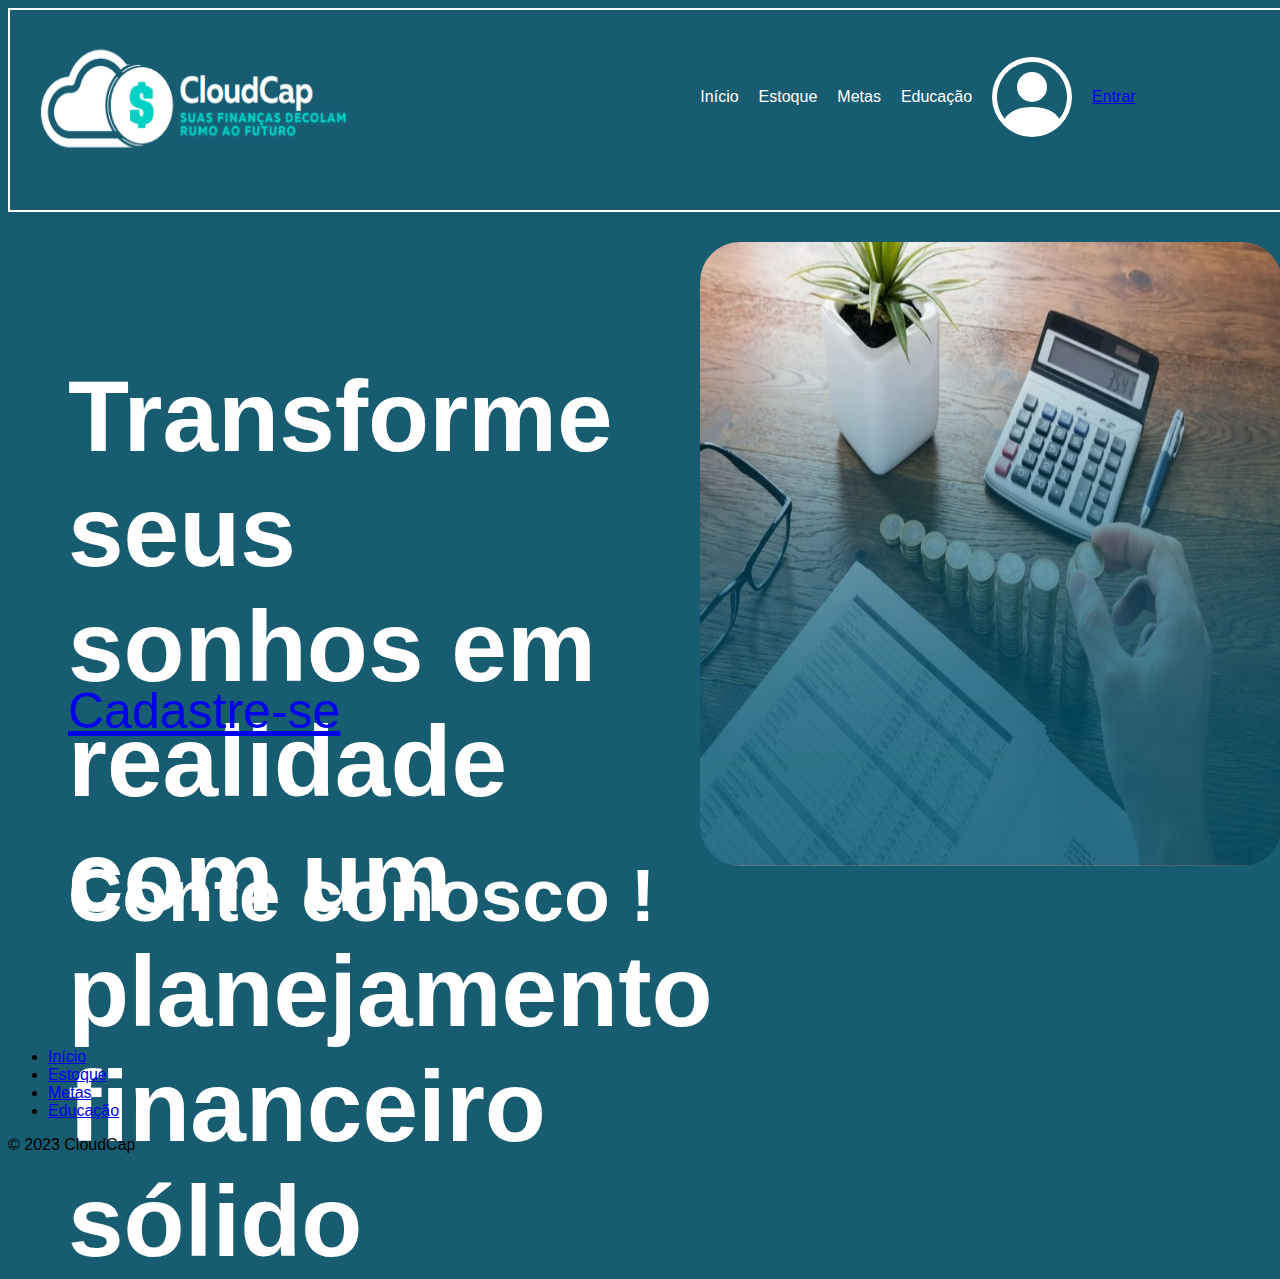
<file: index.html>
<!DOCTYPE html>
<html lang="en">

<head>
    <link rel="icon" href="./assets/images/pequena.jpg">
    <meta charset="UTF-8">
    <meta name="viewport" content="width=device-width, initial-scale=1.0">
    <link rel="stylesheet" href="./assets/styles/index.css">
    <link href="https://cdn.jsdelivr.net/npm/bootstrap@5.3.0/dist/css/bootstrap.min.css" rel="stylesheet"
        integrity="sha384-9ndCyUaIbzAi2FUVXJi0CjmCapSmO7SnpJef0486qhLnuZ2cdeRhO02iuK6FUUVM" crossorigin="anonymous">
    <title>Página Inicial</title>
</head>

<body style="background-color: #185C72;">

    <header>
        <img src="./assets/images/logo.png">
        <div class="direita">
            <a id="apa" type="button" class="btn btn-info">Início</a>
            <a id="apa" type="button" class="btn btn-info">Estoque</a>
            <a id="apa" type="button" class="btn btn-info">Metas</a>
            <a id="apa" type="button" class="btn btn-info">Educação</a>

            <svg xmlns="http://www.w3.org/2000/svg" width="80" height="80" fill="currentColor"
                class="bi bi-person-circle" viewBox="0 0 16 16">
                <path d="M11 6a3 3 0 1 1-6 0 3 3 0 0 1 6 0z" />
                <path fill-rule="evenodd"
                    d="M0 8a8 8 0 1 1 16 0A8 8 0 0 1 0 8zm8-7a7 7 0 0 0-5.468 11.37C3.242 11.226 4.805 10 8 10s4.757 1.225 5.468 2.37A7 7 0 0 0 8 1z" />
            </svg>
            <a href="./login.html" type="button" class="btn btn-info ">Entrar</a>
        </div>
    </header>
    <main>
        <aside>
            <h1> Transforme seus <br> sonhos em realidade <br> com um planejamento <br> financeiro sólido </h1>
            <a type="button" href="./login.html" class="btn btn-info ">Cadastre-se</a>
            <h2>Conte conosco !</h2>
        </aside>
        <section> <img src="./assets/images/img1.jpg"></section>
    </main>
    <div class="container">
        <footer class="py-3 my-4">
            <ul class="nav justify-content-center border-bottom pb-3 mb-3">
                <li class="nav-item"><a href="#" class="nav-link px-2 text-body-secondary">Início</a></li>
                <li class="nav-item"><a href="#" class="nav-link px-2 text-body-secondary">Estoque</a></li>
                <li class="nav-item"><a href="#" class="nav-link px-2 text-body-secondary">Metas</a></li>
                <li class="nav-item"><a href="#" class="nav-link px-2 text-body-secondary">Educação</a></li>
            </ul>
            <p class="text-center text-body-secondary">&copy; 2023 CloudCap</p>
        </footer>
    </div>
    <script src="https://cdn.jsdelivr.net/npm/bootstrap@5.3.0/dist/js/bootstrap.bundle.min.js"
        integrity="sha384-geWF76RCwLtnZ8qwWowPQNguL3RmwHVBC9FhGdlKrxdiJJigb/j/68SIy3Te4Bkz"
        crossorigin="anonymous"></script>
</body>

</html>
</file>
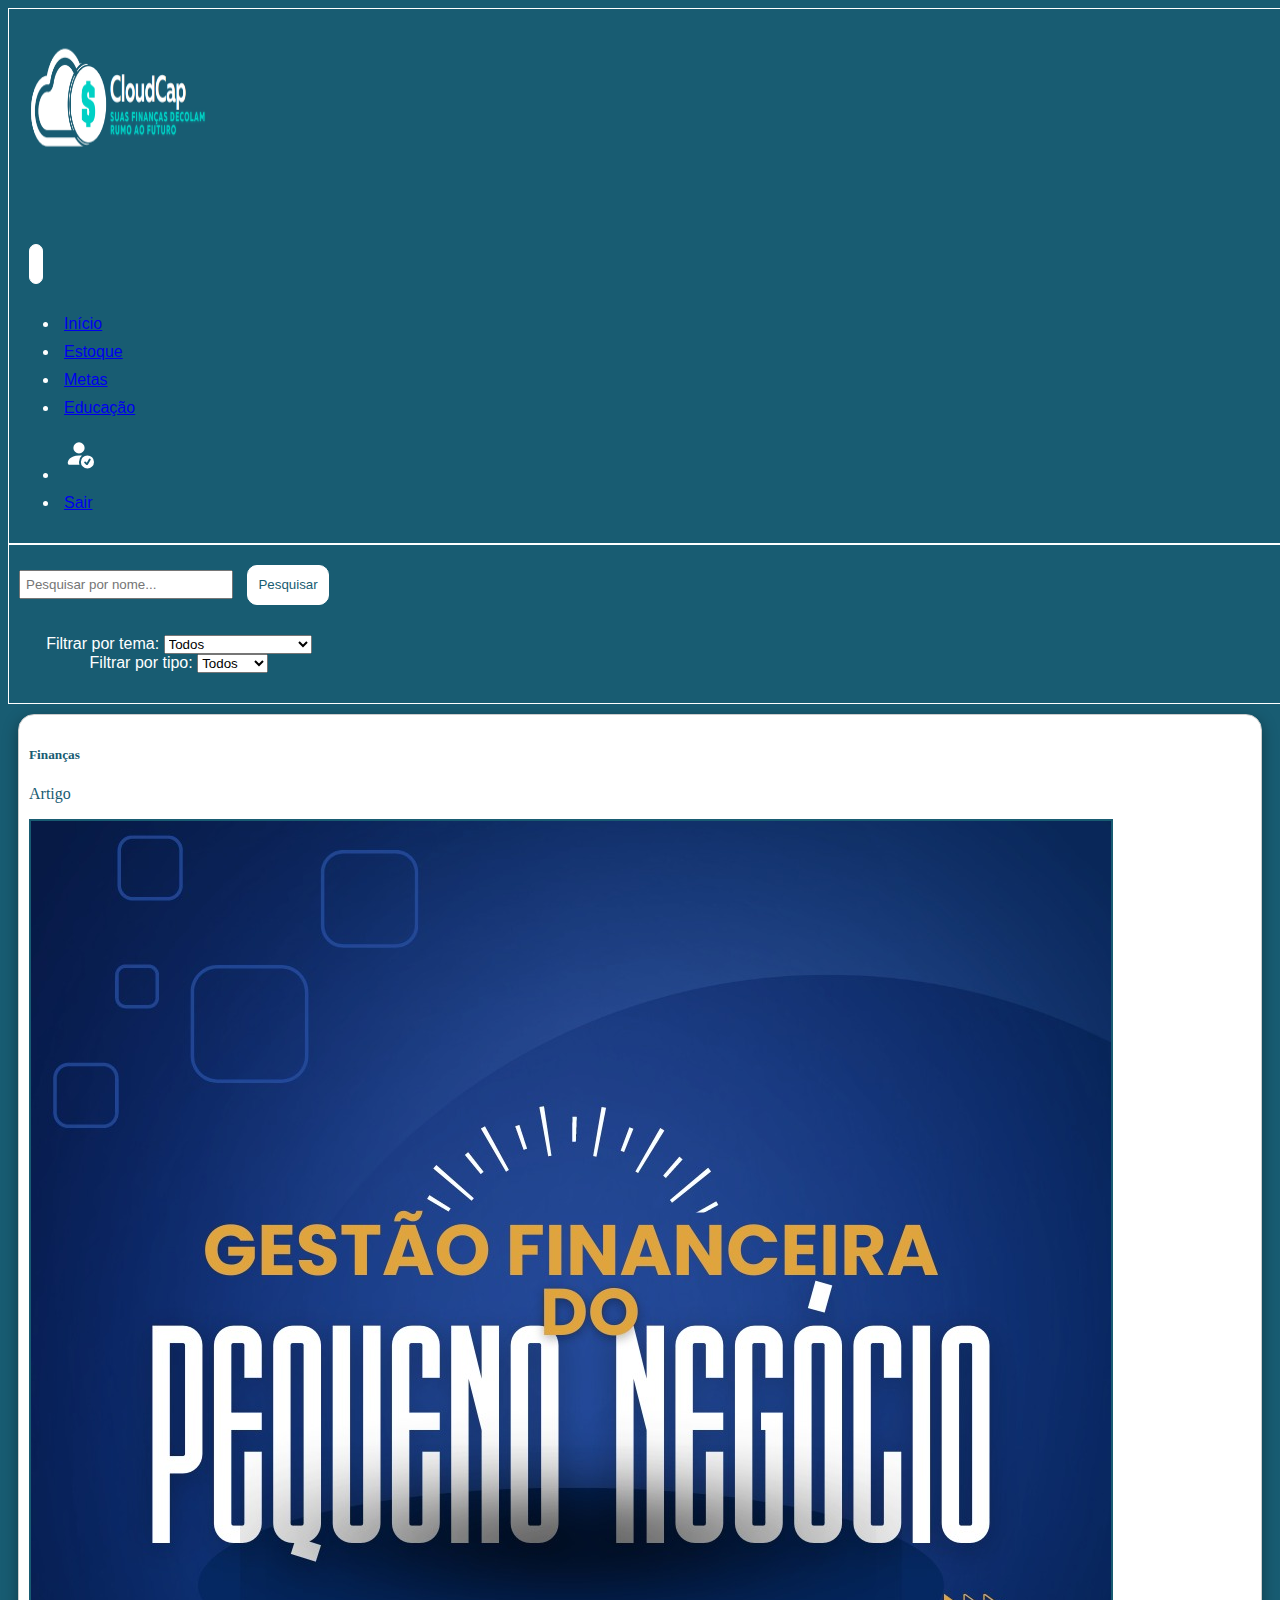
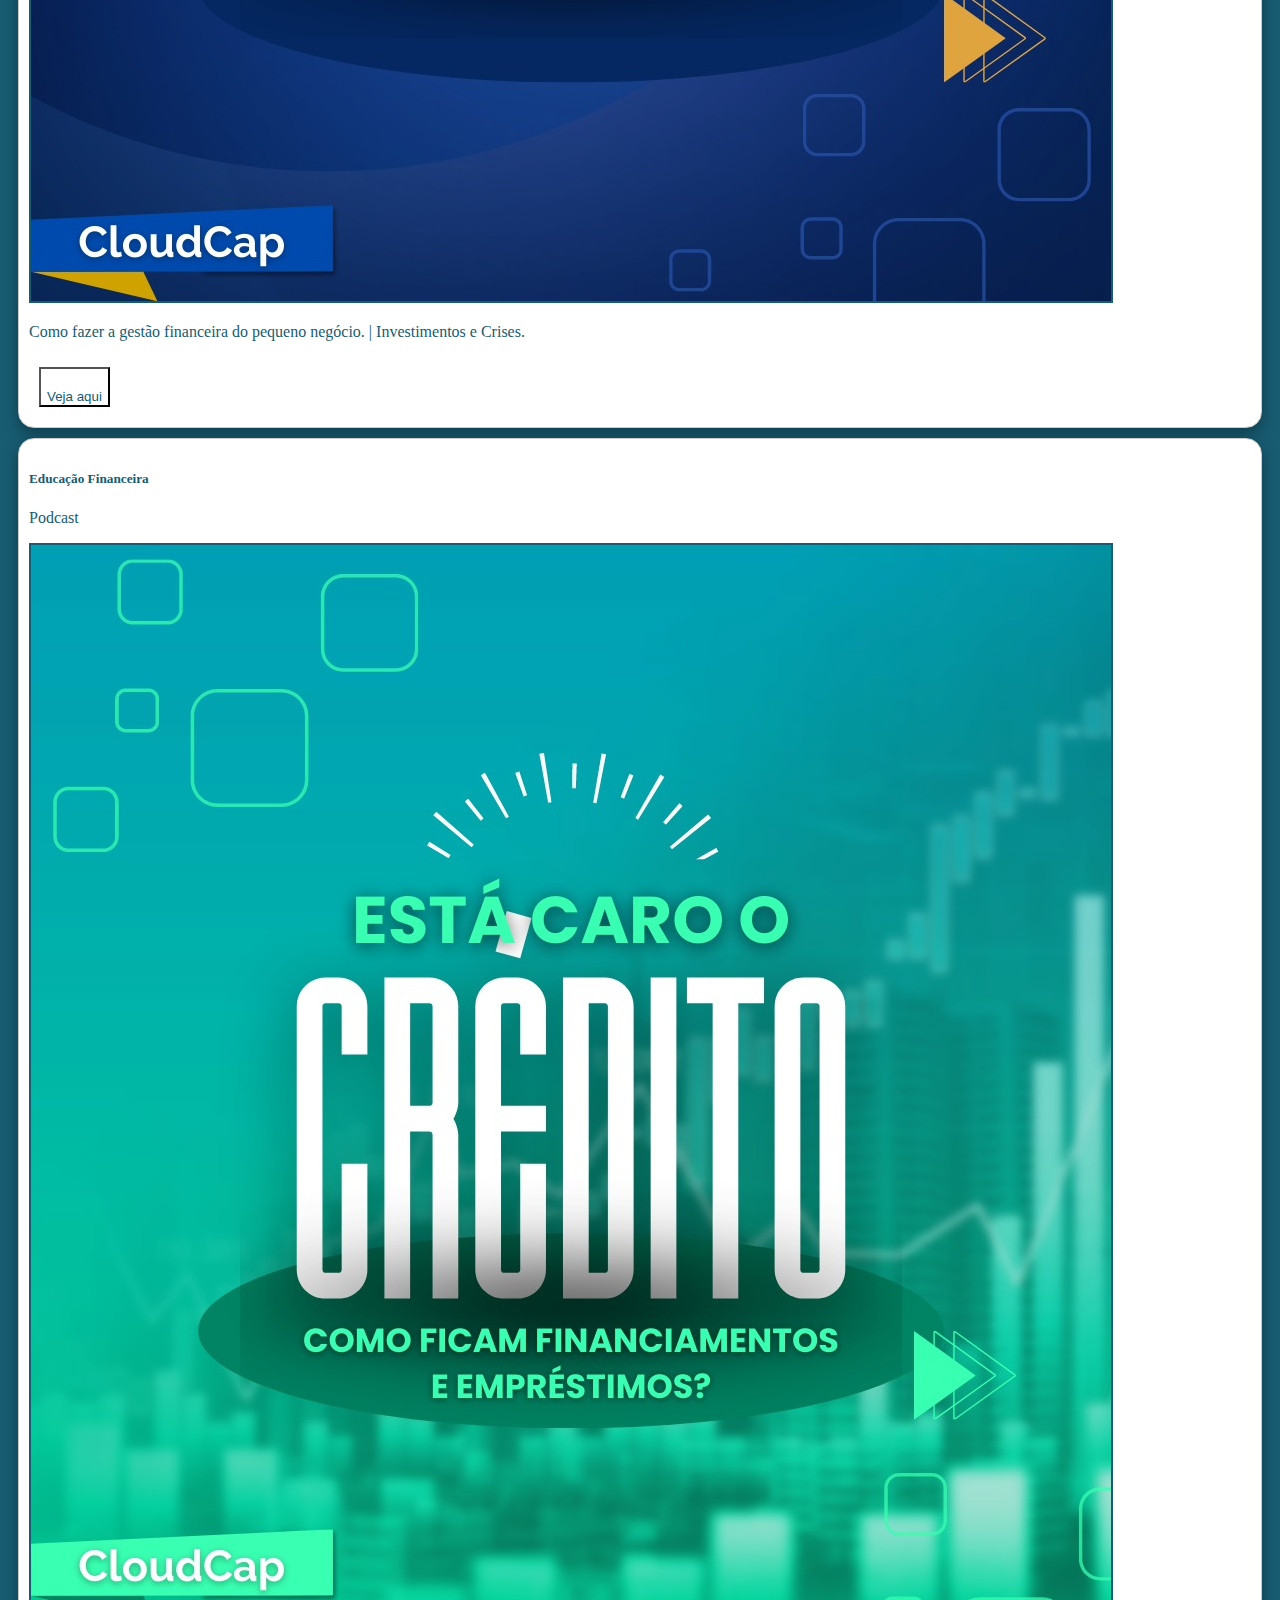
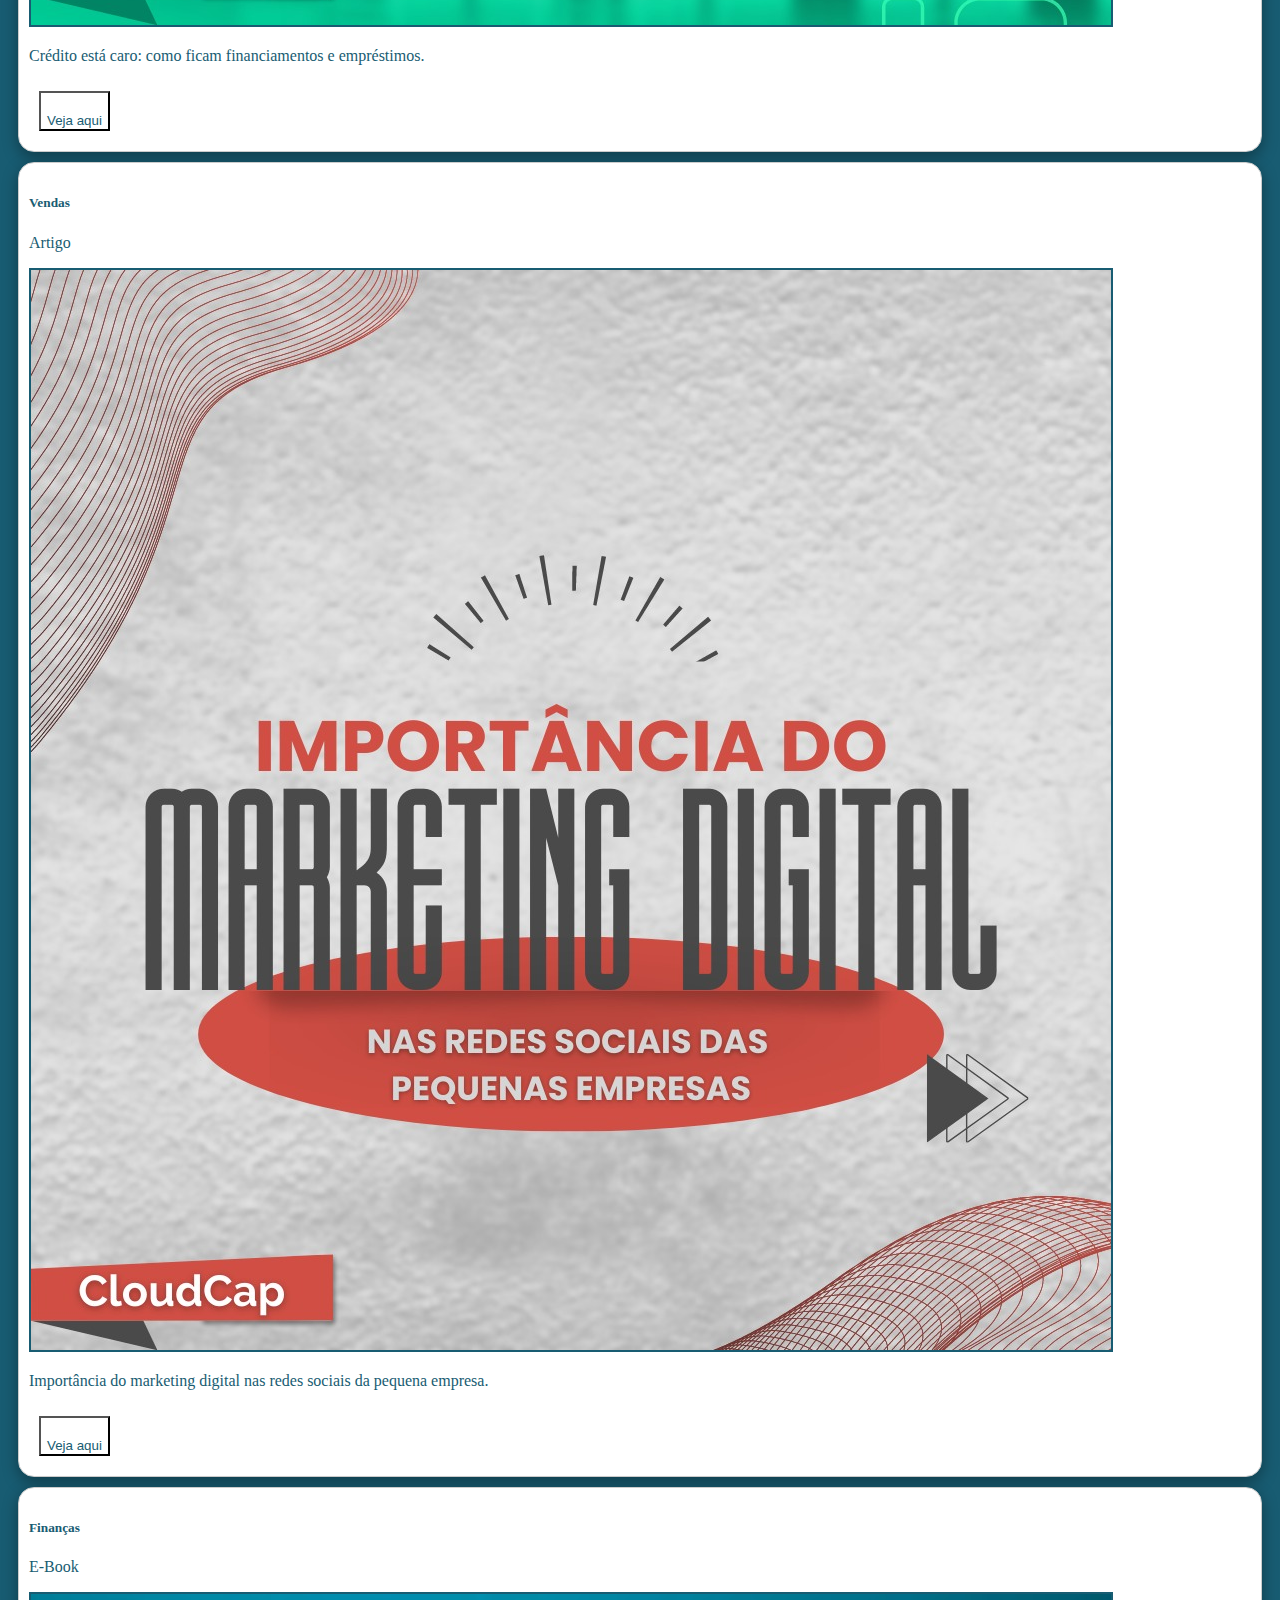
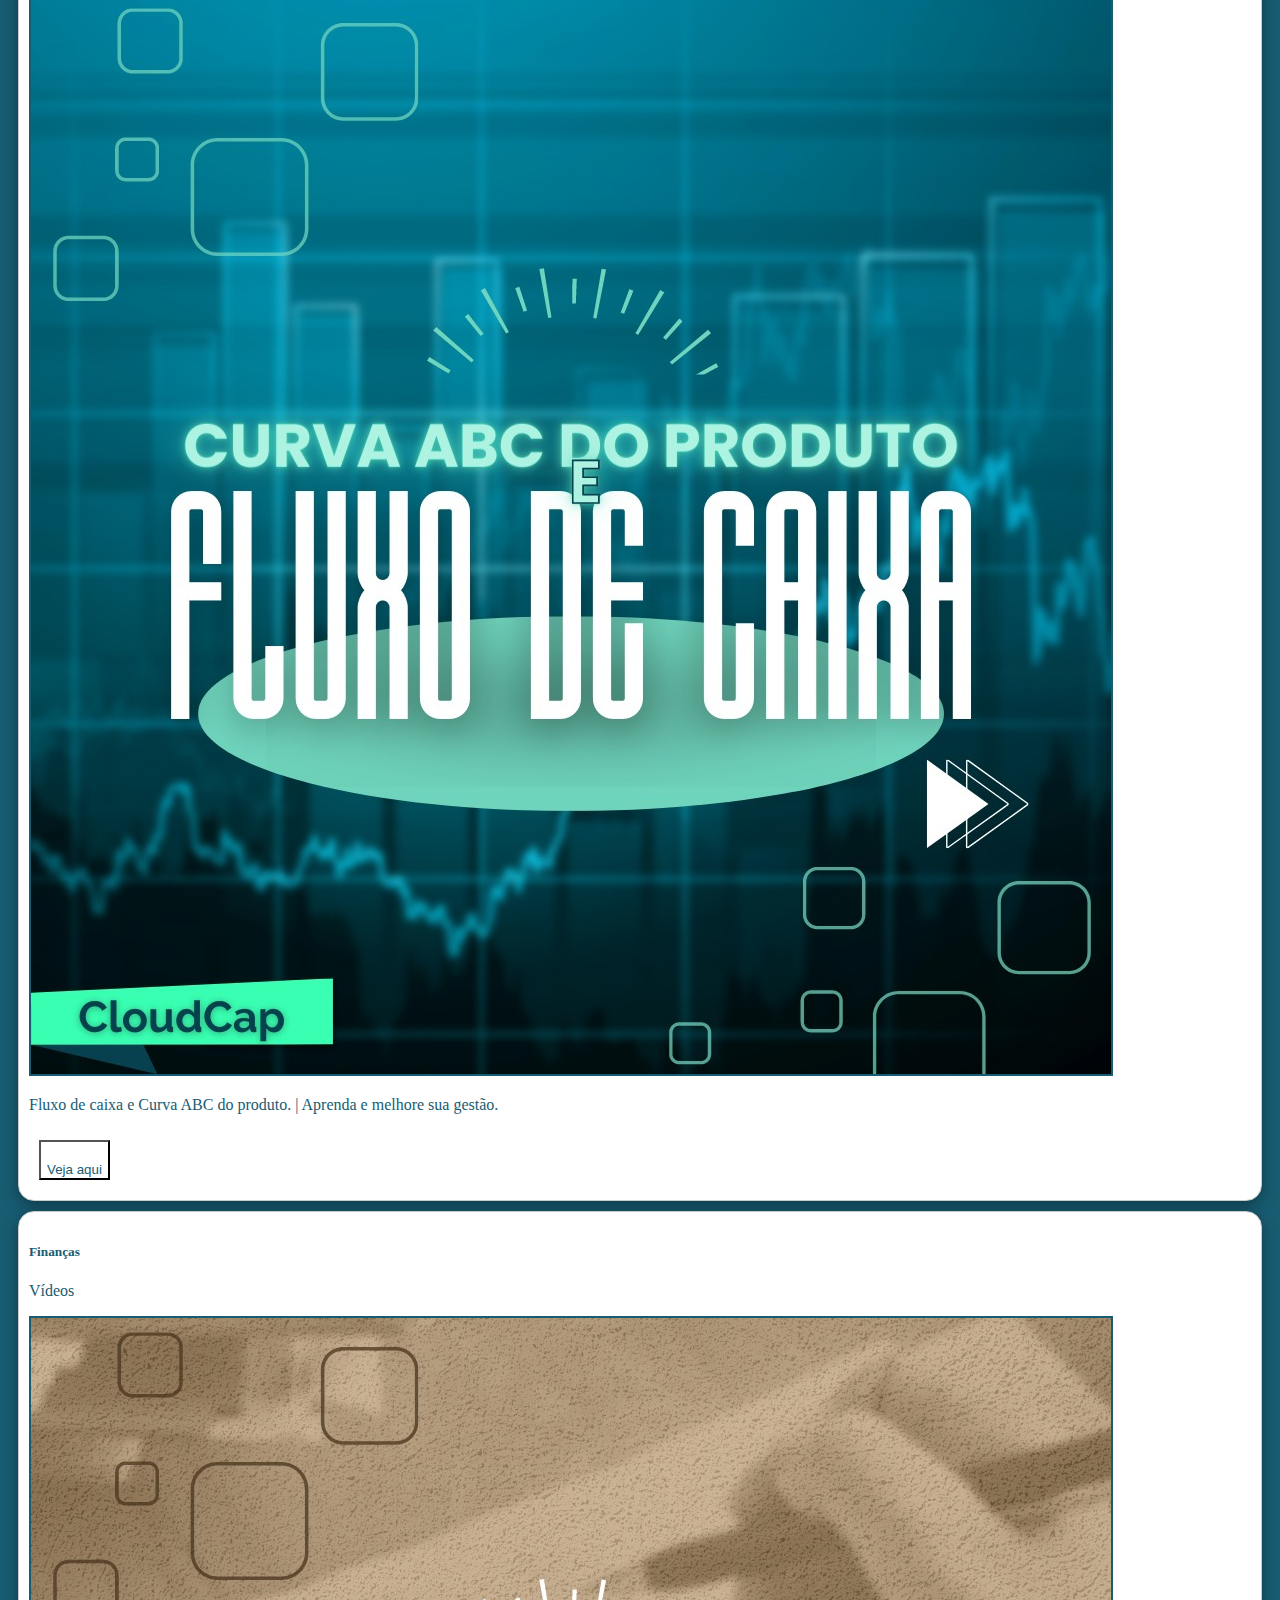
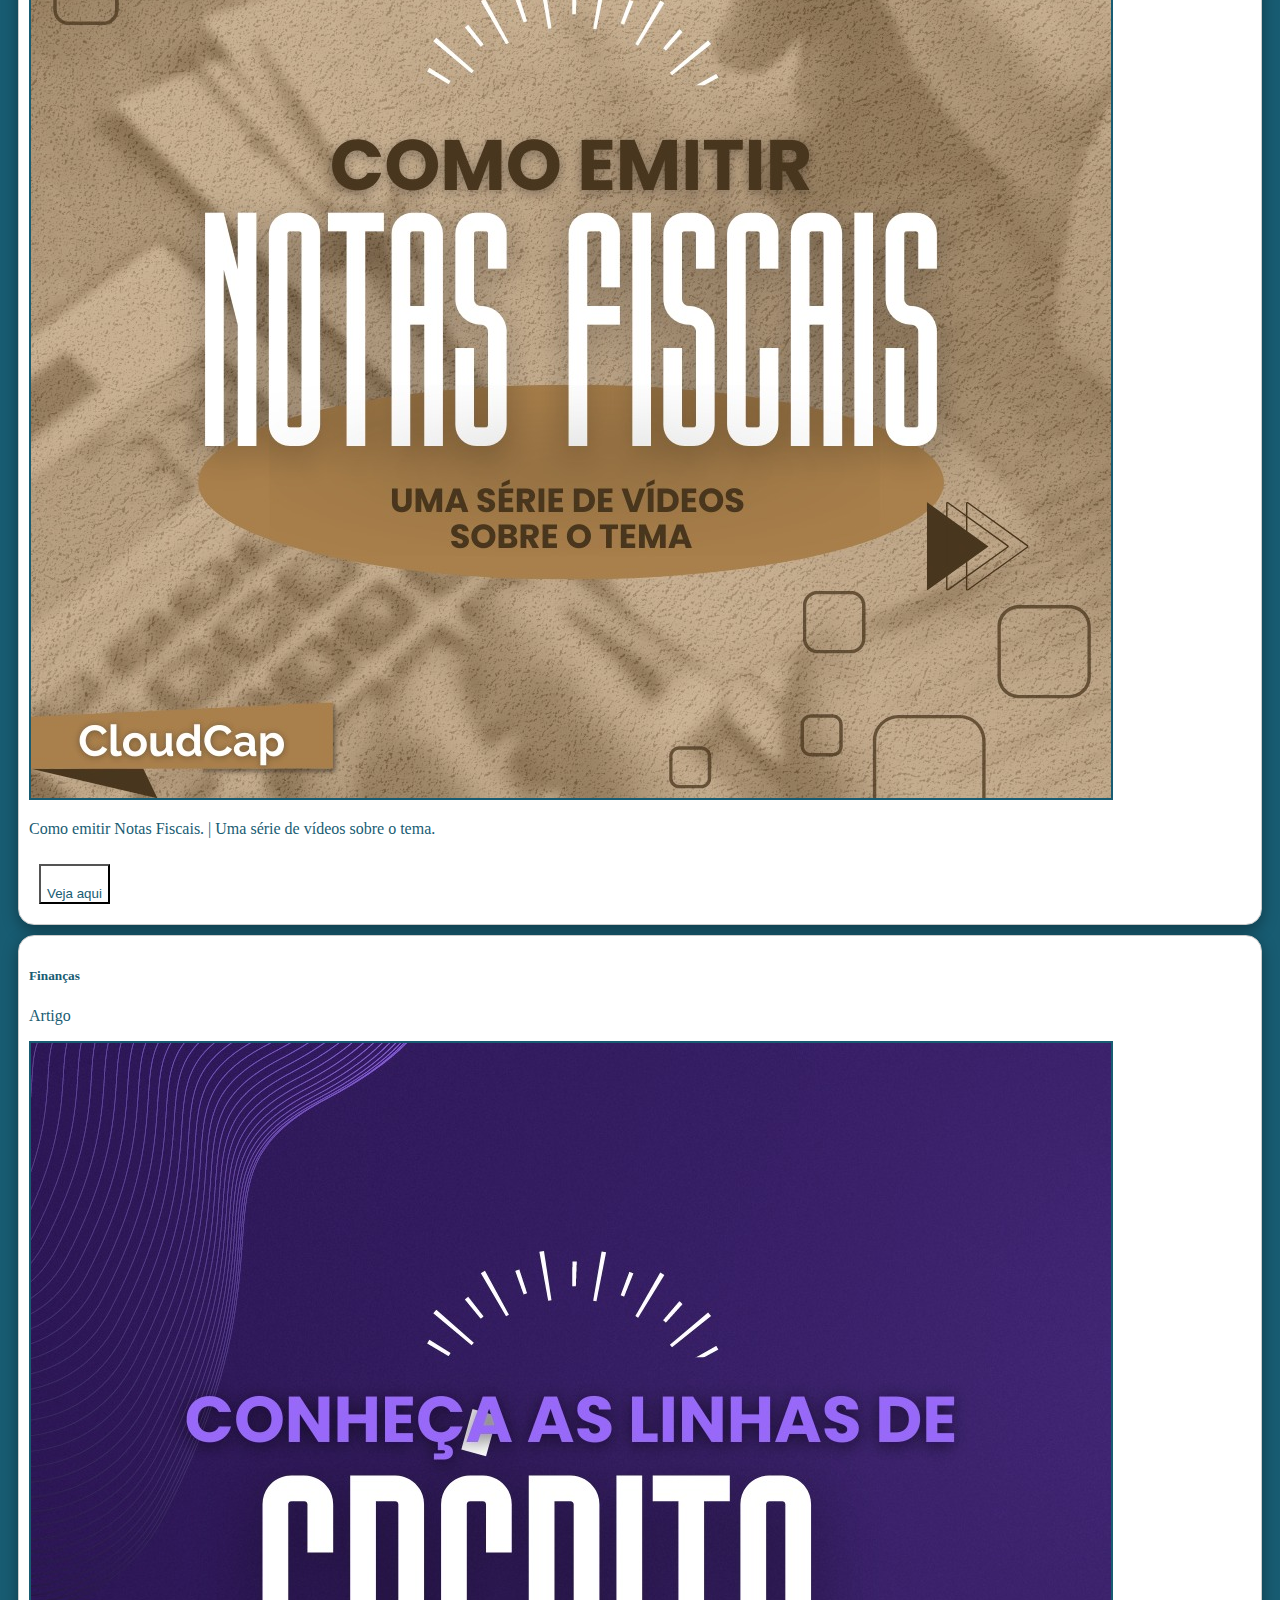
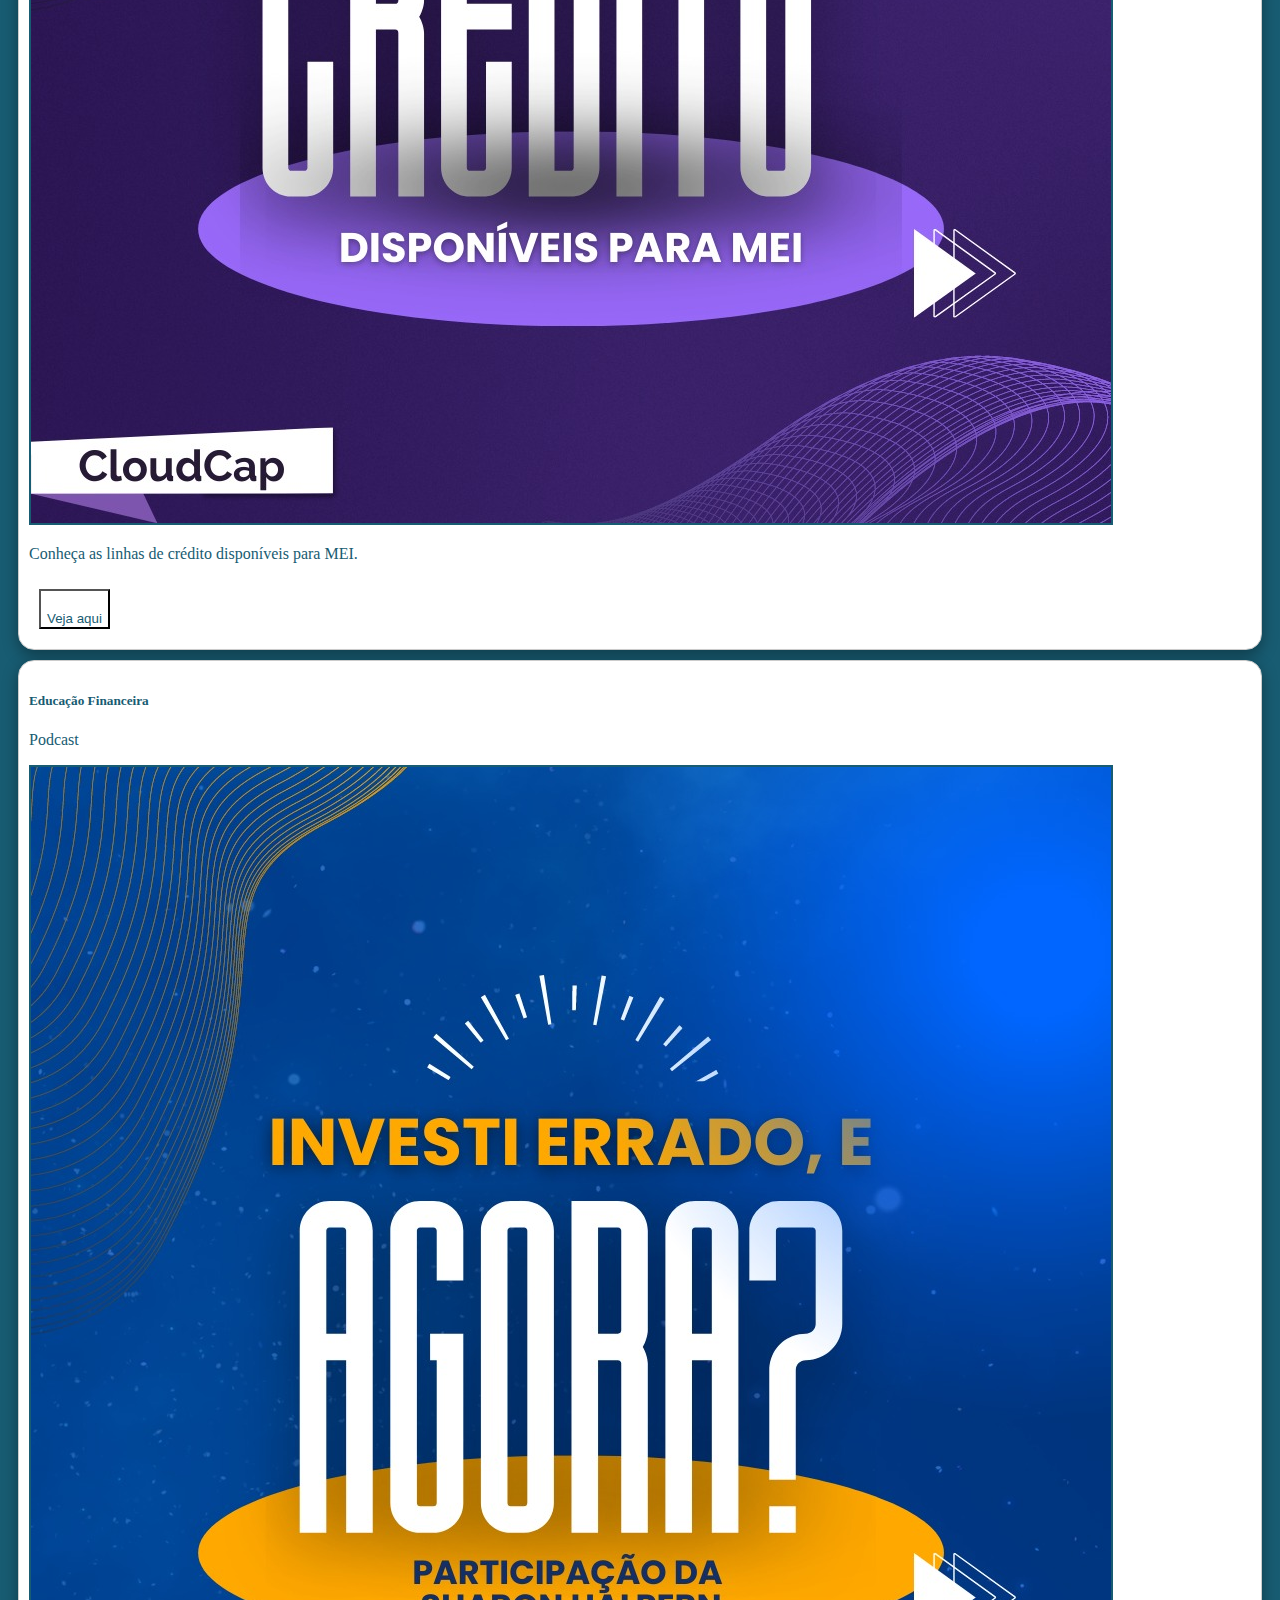
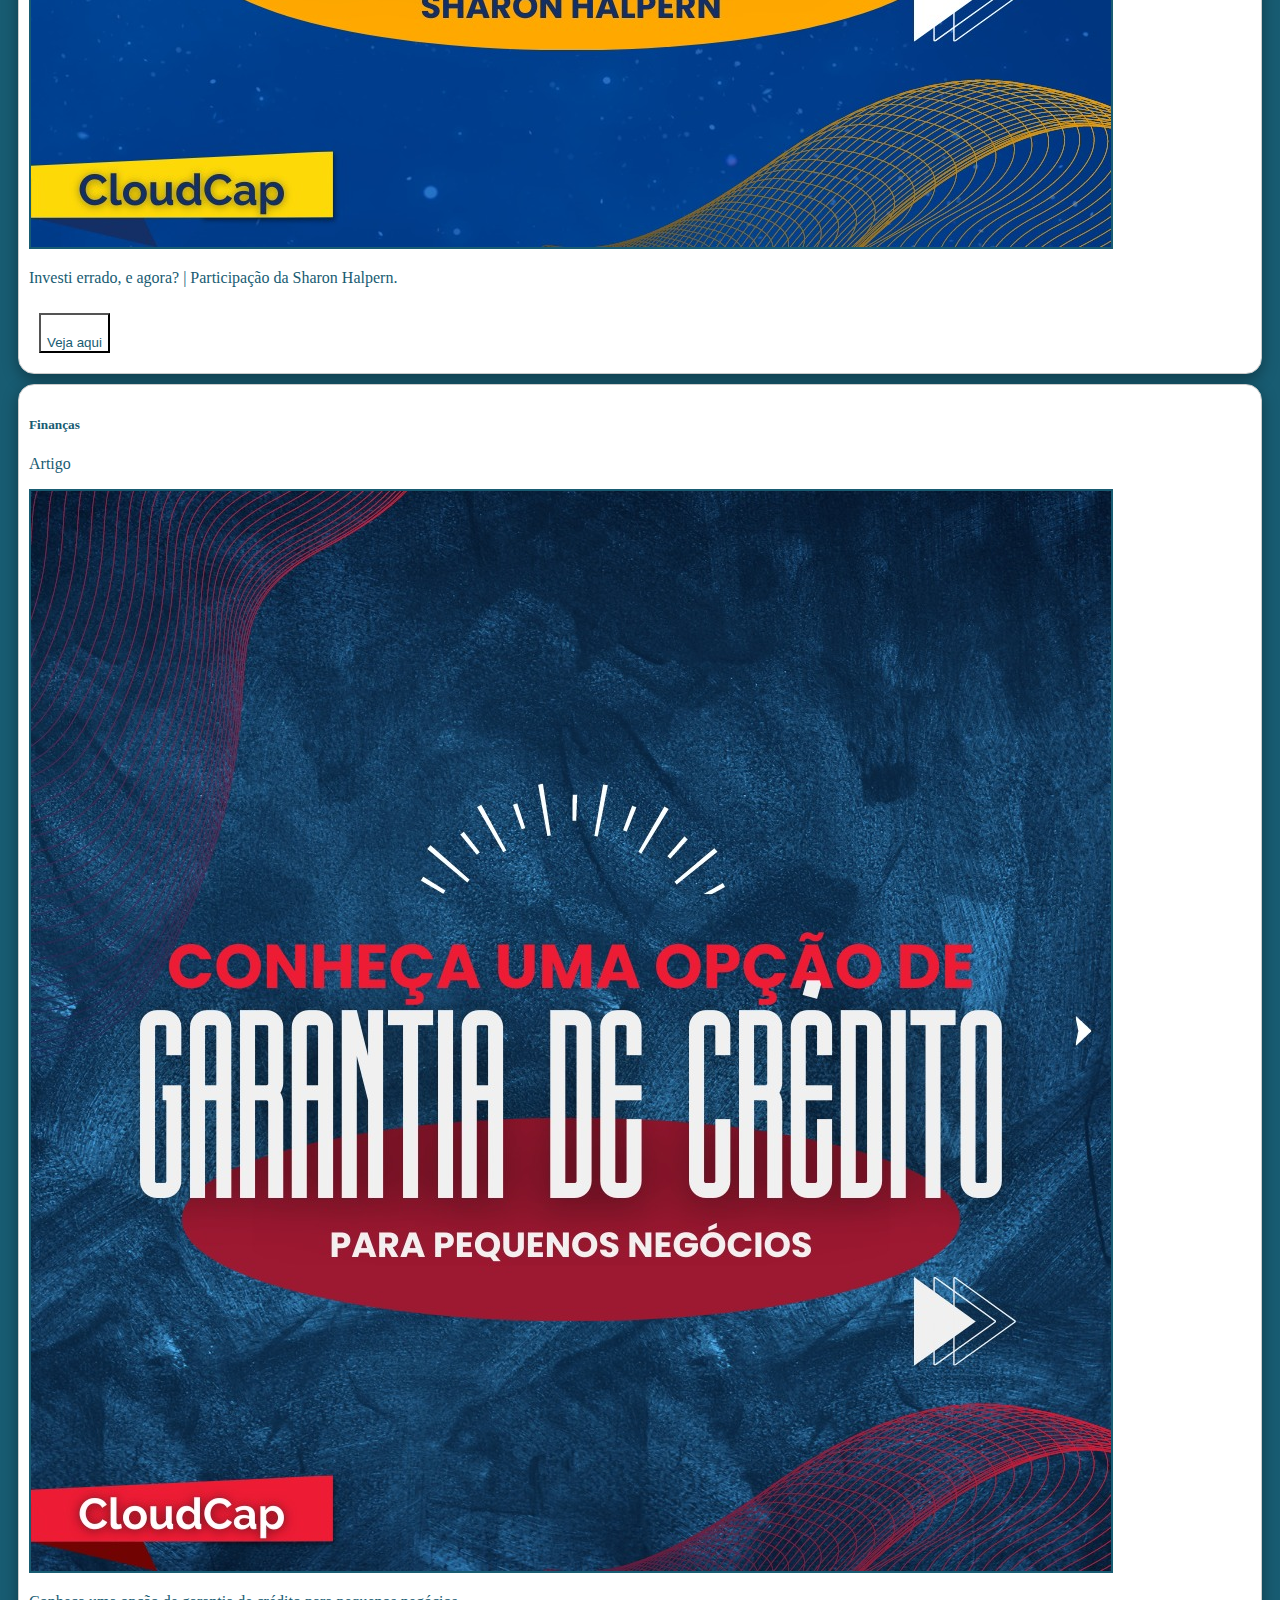
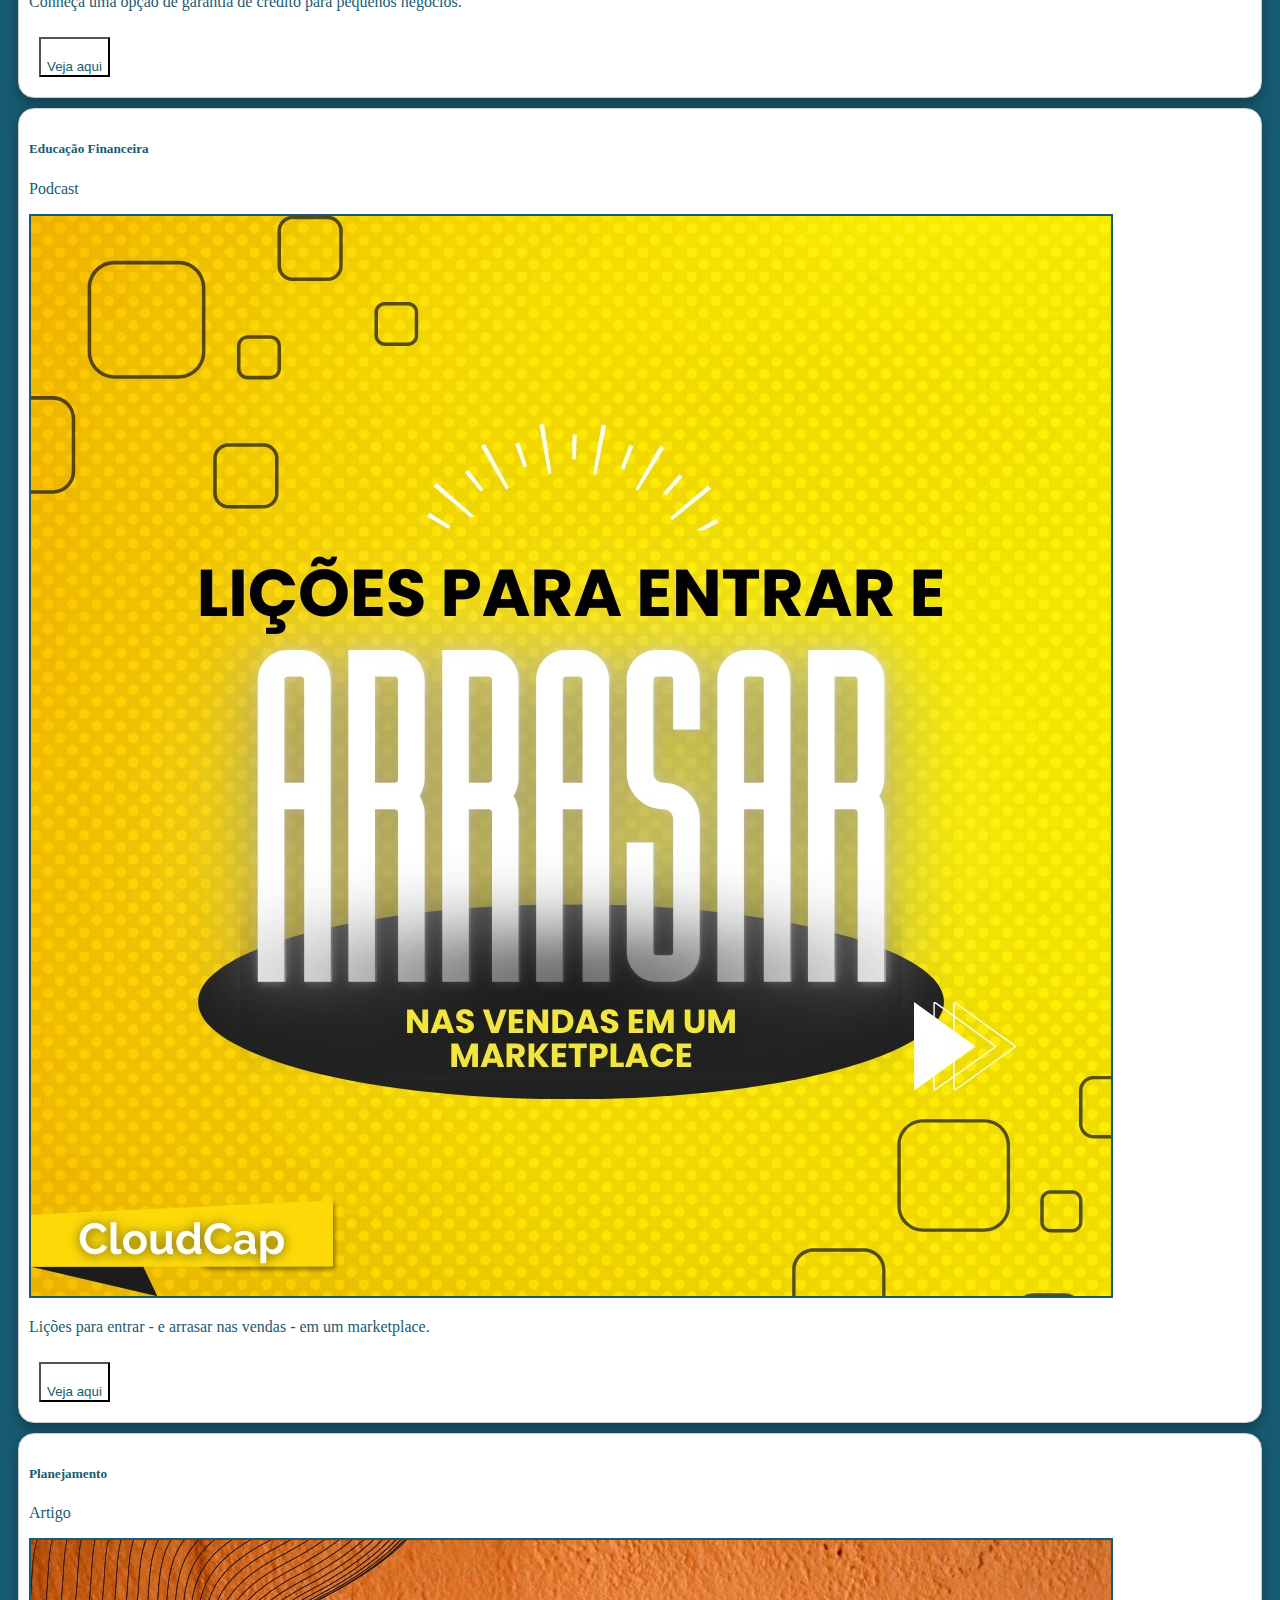
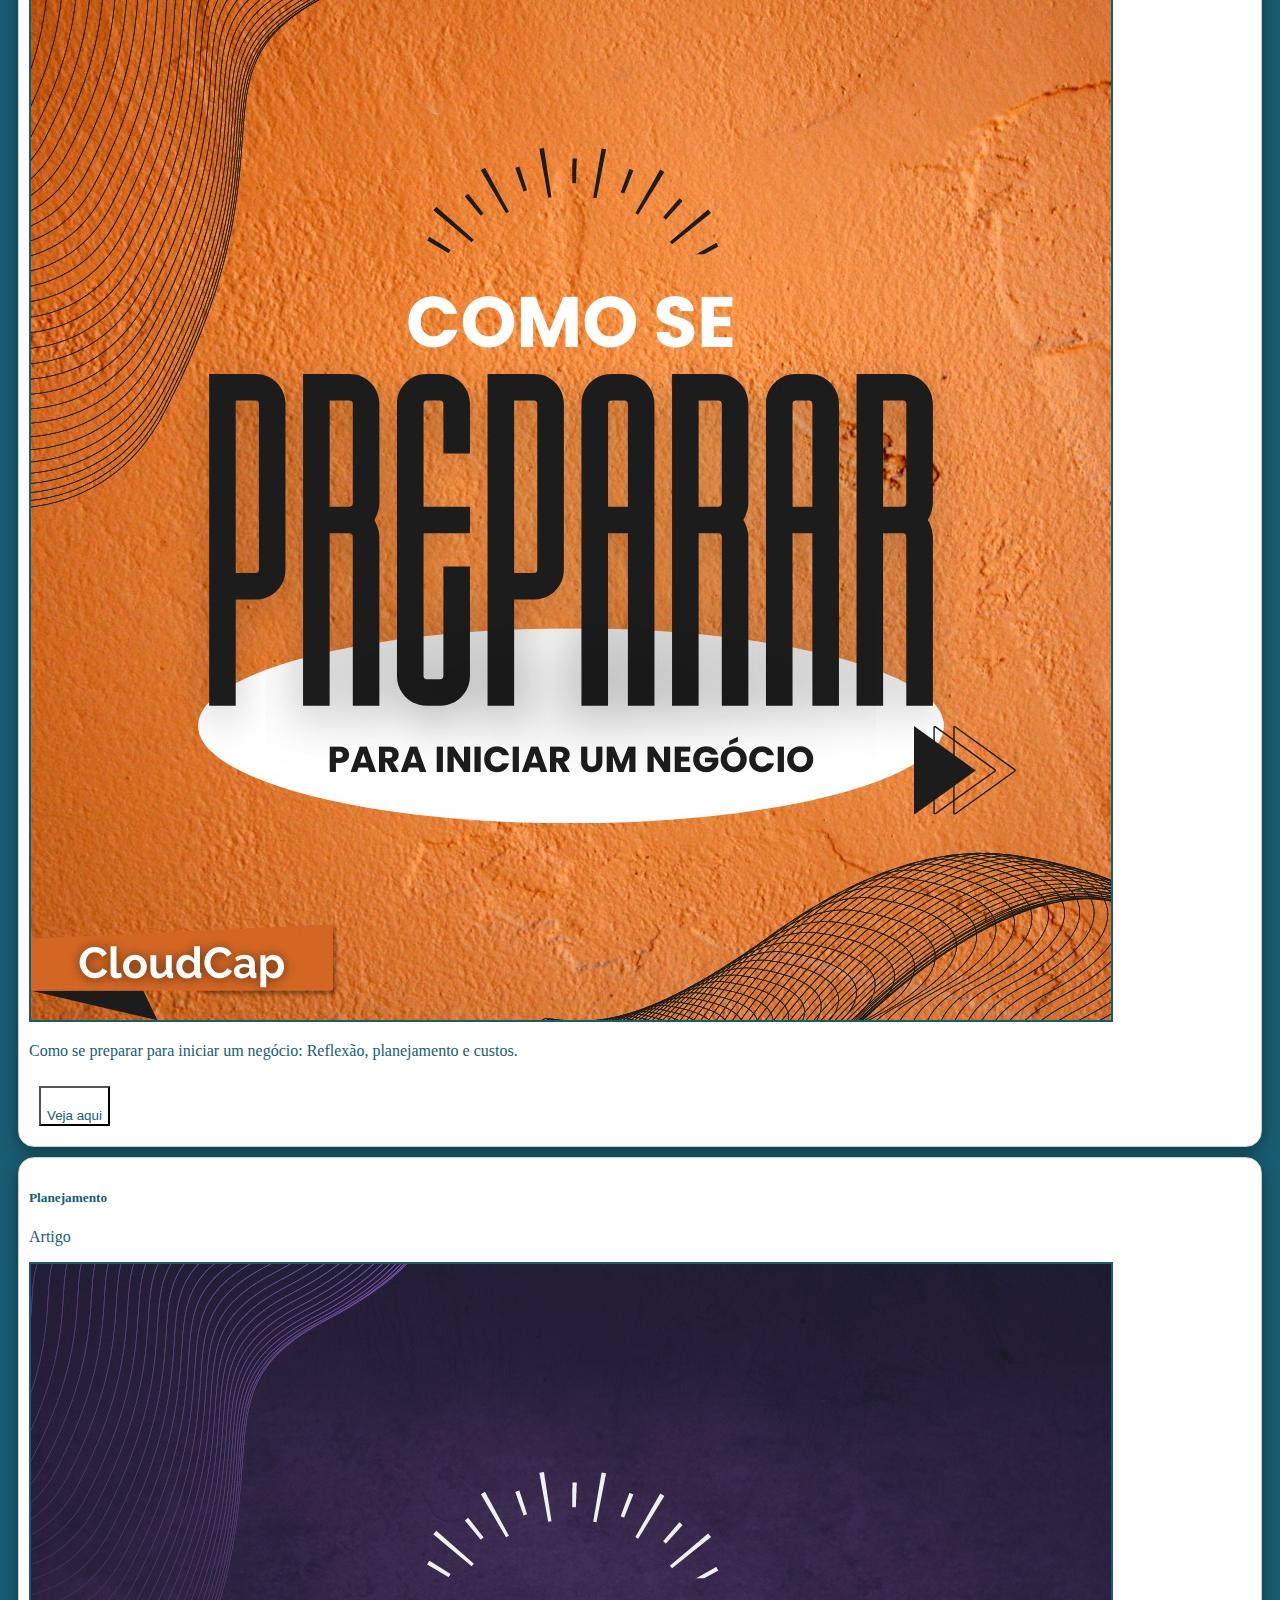
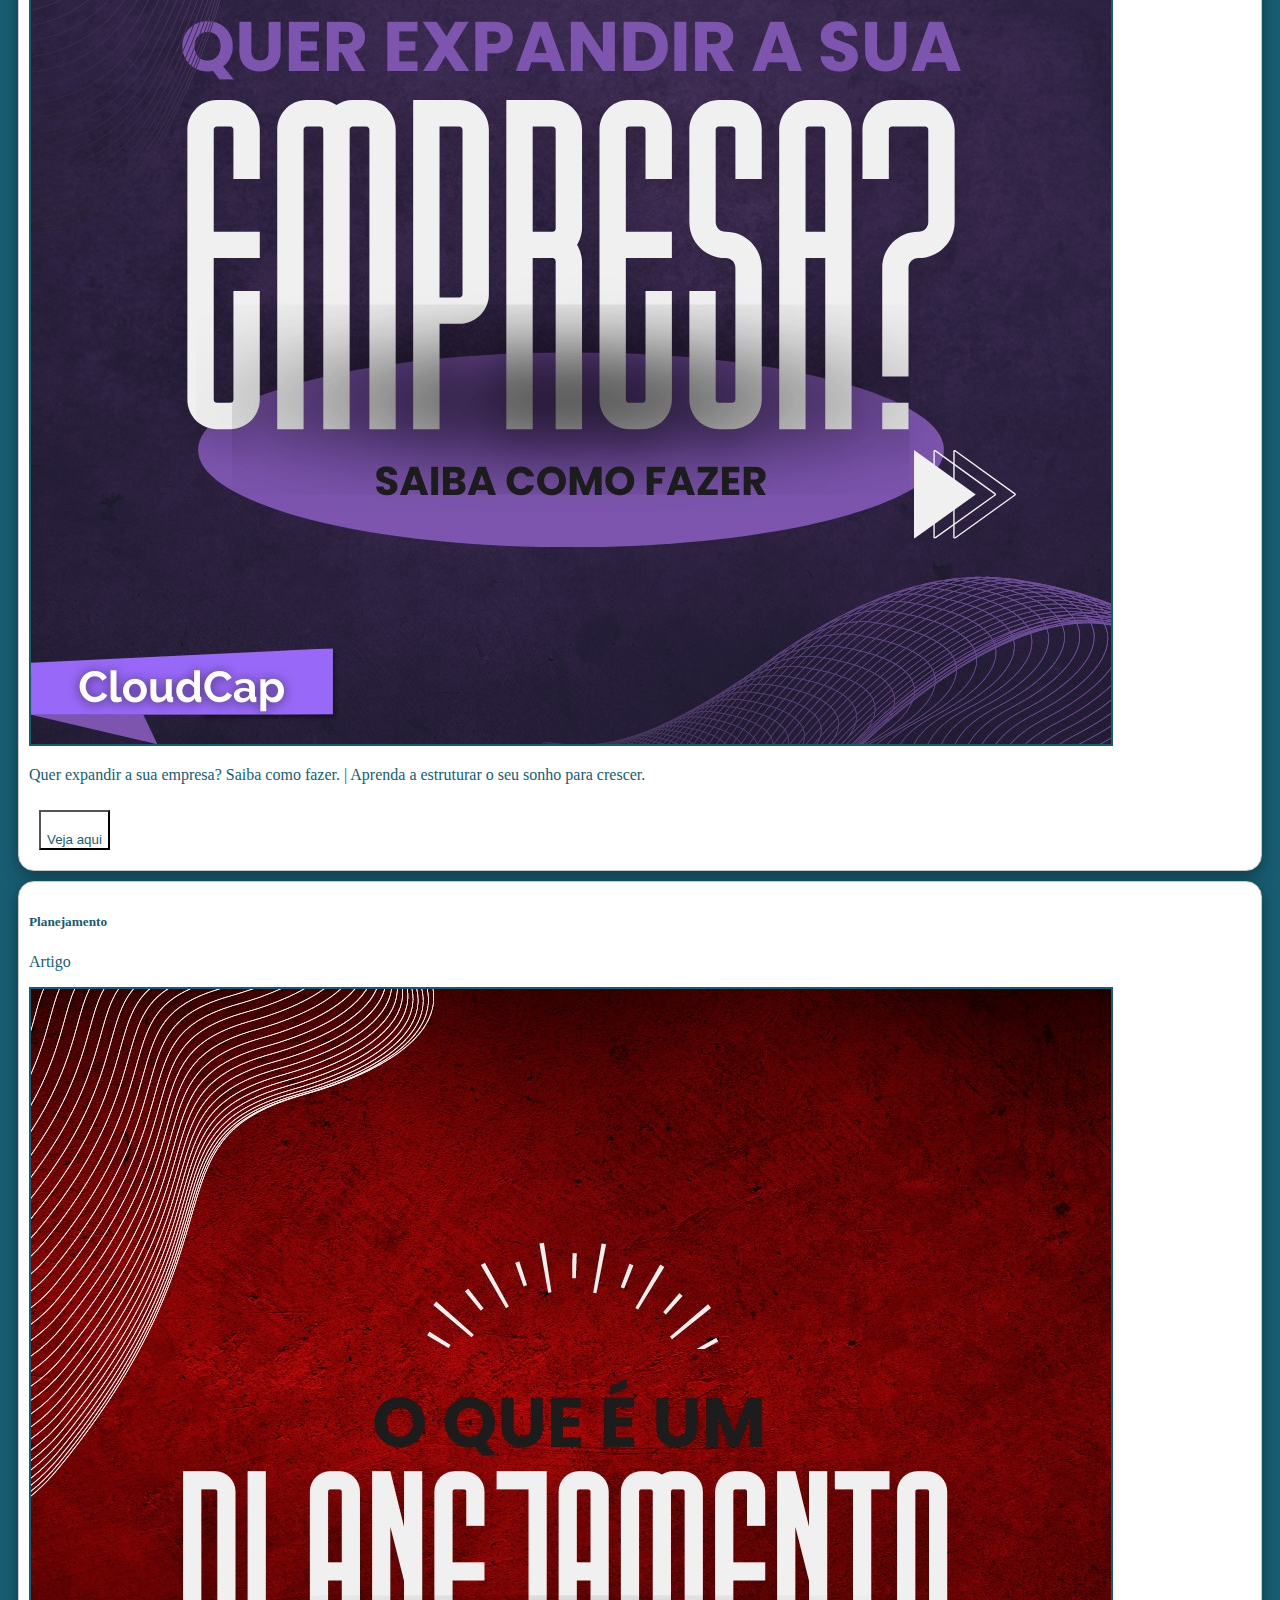
<file: educacao.html>
<!DOCTYPE html>
<html lang="en">

<head>
  <link rel="icon" href="./assets/images/pequena.jpg">
  <meta charset="UTF-8" />
  <meta http-equiv="X-UA-Compatible" content="IE=edge" />
  <meta name="viewport" content="width=device-width, initial-scale=1.0" />
  <title>Educação Financeira</title>
  <link href="https://cdn.jsdelivr.net/npm/bootstrap@5.3.0-alpha3/dist/css/bootstrap.min.css" rel="stylesheet"
    integrity="sha384-KK94CHFLLe+nY2dmCWGMq91rCGa5gtU4mk92HdvYe+M/SXH301p5ILy+dN9+nJOZ" crossorigin="anonymous" />
  <link href="./assets/styles/educacao.css" rel="stylesheet" type="text/css" />
</head>

<body style=" background-color:#185C72">

  <nav class="navbar navbar-expand-lg">
    <div class="container-fluid">
       <img src="./assets/images/logo.png">
       <h4> eaque perferendis distinctio esse officiis ducimus totam tempo</h4>
        <button class="navbar-toggler" type="button" data-bs-toggle="collapse"
            data-bs-target="#navbarSupportedContent" aria-controls="navbarSupportedContent" aria-expanded="false"
            aria-label="Toggle navigation">
            <span class="navbar-toggler-icon"></span>
        </button>
        <div class="collapse navbar-collapse" id="navbarSupportedContent">
            <ul class="navbar-nav me-auto mb-2 mb-lg-0">
                <li class="nav-item">
                    <a href="./inicio.html" type="button" class="btn btn-info">Início</a>
                </li>
                <li class="nav-item">
                    <a href="./estoque.html" type="button" class="btn btn-info">Estoque</a>
                </li>
                <li class="nav-item ">
                    <a href="./metas.html" type="button" class="btn btn-info">Metas</a>
                <li class="nav-item">
                    <a href="./educacao.html" type="button" class="btn btn-info">Educação</a>
                </li>
                
                <li class="nav-item">
                    <svg xmlns="http://www.w3.org/2000/svg" width="80" height="53" fill="currentColor"
                        class="bi bi-person-fill-check" viewBox="0 0 16 16">
                        <path
                            d="M12.5 16a3.5 3.5 0 1 0 0-7 3.5 3.5 0 0 0 0 7Zm1.679-4.493-1.335 2.226a.75.75 0 0 1-1.174.144l-.774-.773a.5.5 0 0 1 .708-.708l.547.548 1.17-1.951a.5.5 0 1 1 .858.514ZM11 5a3 3 0 1 1-6 0 3 3 0 0 1 6 0Z" />
                        <path
                            d="M2 13c0 1 1 1 1 1h5.256A4.493 4.493 0 0 1 8 12.5a4.49 4.49 0 0 1 1.544-3.393C9.077 9.038 8.564 9 8 9c-5 0-6 3-6 4Z" />
                    </svg>
                </li>
                <li class="nav-item">
                    <a href="./index.html" type="button" class="btn btn-info ">Sair</a>
                </li>
            </ul>


        </div>
    </div>
</nav>

<nav>
  <div class="row">
    <div class="col">
      <div class="search-container">
        <input type="text" id="search-input" placeholder="Pesquisar por nome...">
        <button id="search-button" class="btn btn-info"onclick="searchBooks()">Pesquisar</button>
      </div>
    </div>
    <div class="filter-container">
      <div class="col">
        <label for="theme-filter">Filtrar por tema:</label>
        <select id="theme-filter" onchange="filterBooks()">
          <option value="all">Todos</option>
          <option value="Finanças">Finanças</option>
          <option value="Educação Financeira">Educação Financeira</option>
          <option value="Vendas">Vendas</option>
          <option value="Planejamento">Planejamento</option>
        </select>
      </div>

      <div class="col">
        <label for="type-filter">Filtrar por tipo:</label>
        <select id="type-filter" onchange="filterBooks()">
          <option value="all">Todos</option>
          <option value="Artigo">Artigo</option>
          <option value="Podcast">Podcast</option>
          <option value="E-Book">E-Book</option>
          <option value="Vídeos">Vídeos</option>
        </select>
      </div>
    </div>
  </div>
  </div>
</nav>

<div id="cards-container" style=" background-color:#185C72"class="row g-4 p-3"></div>

<!-- Modal -->
<div class="modal fade" id="myModal" tabindex="-1" aria-labelledby="exampleModalLabel" aria-hidden="true">
<div class="modal-dialog">
  <div class="modal-content">
    <div class="modal-header">
      <h5 class="modal-title" id="exampleModalLabel">Mais detalhes:</h5>
      <button type="button" class="btn-close" data-bs-dismiss="modal" aria-label="Close"></button>
    </div>
    <div class="modal-body">
      <p id="modal-detalhes"></p>
    </div>
    <div class="modal-footer">
      <a id="modal-link" class="btn btn-primary">Acesse aqui</a>
    </div>
  </div>
</div>
</div>
<div class="container">
  <footer class="py-3 my-4">
    <ul class="nav justify-content-center border-bottom pb-3 mb-3">
      <li class="nav-item"><a href="./inicio.html" class="nav-link px-2 text-body-secondary">Início</a></li>
      <li class="nav-item"><a href="./estoque.html" class="nav-link px-2 text-body-secondary">Estoque</a></li>
      <li class="nav-item"><a href="./metas.html" class="nav-link px-2 text-body-secondary">Metas</a></li>
      <li class="nav-item"><a href="./educacao.html" class="nav-link px-2 text-body-secondary">Educação</a></li>
    </ul>
    <p class="text-center text-body-secondary">&copy; 2023 CloudCap</p>
  </footer>
</div>

<script src="https://cdnjs.cloudflare.com/ajax/libs/bootstrap/5.3.0/js/bootstrap.min.js"></script>
<script src="./assets/scripts/educacao.js"></script>
</body>

</html>
</file>
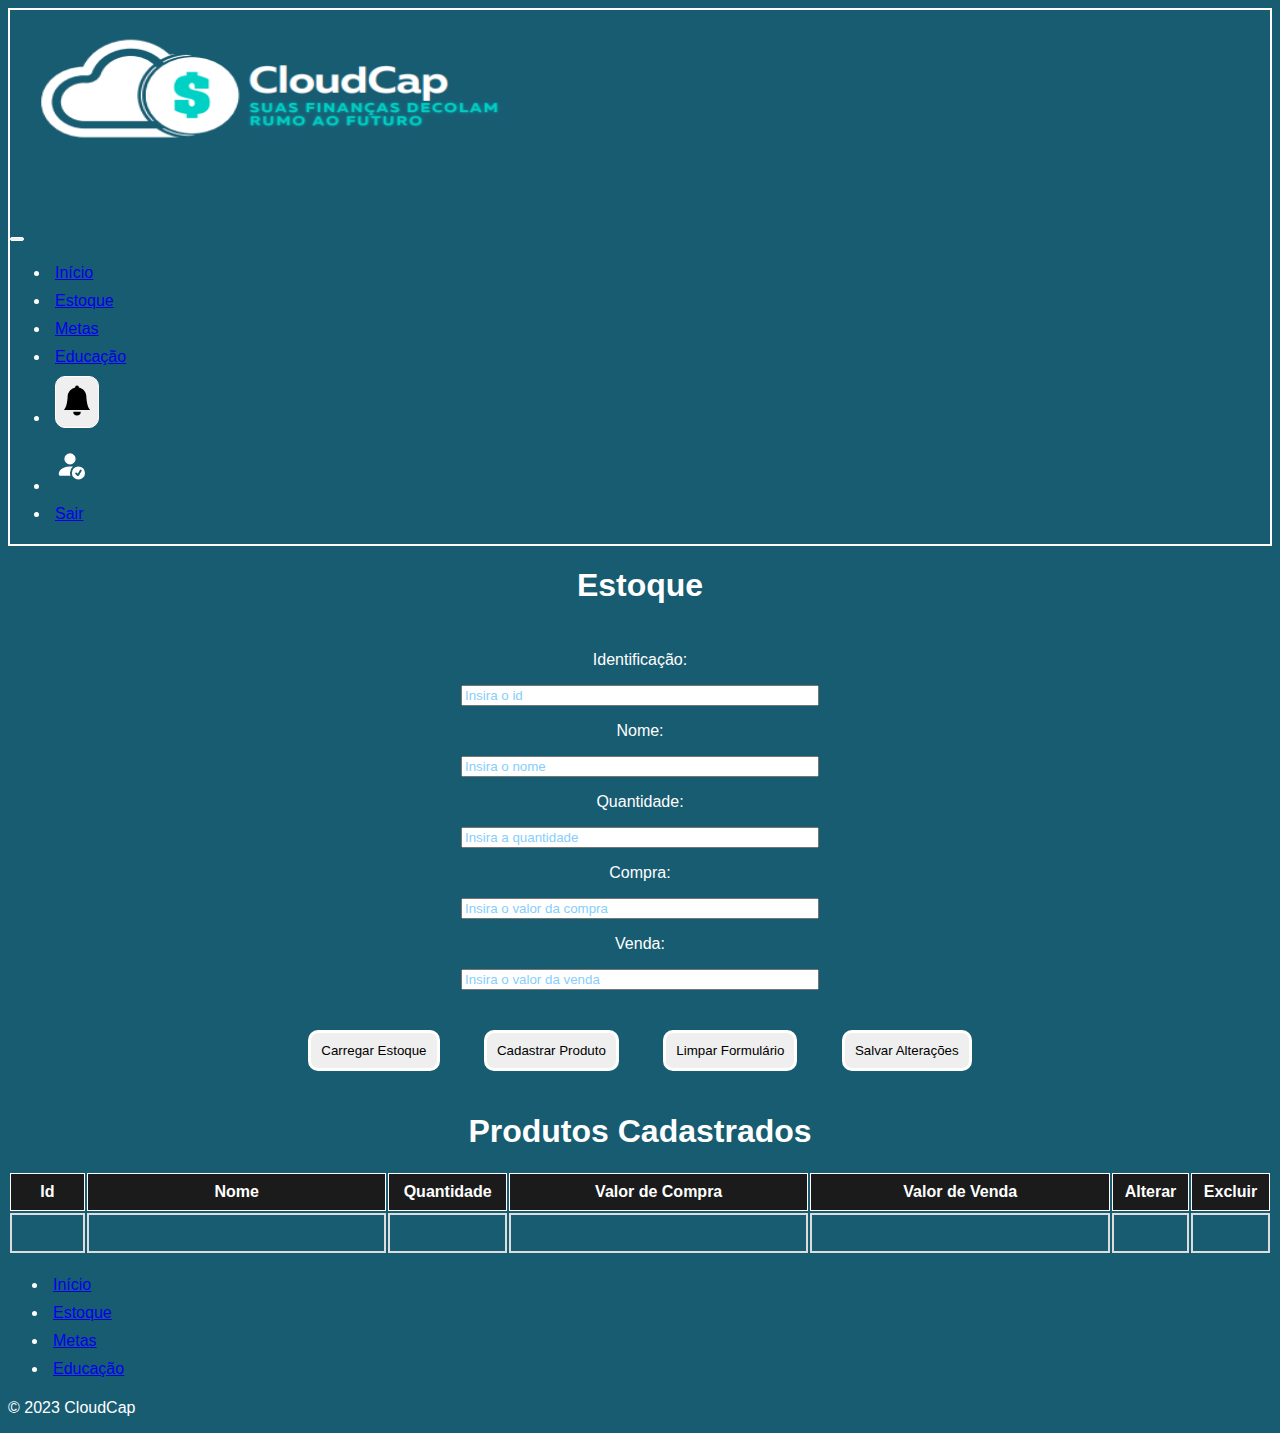
<file: estoque.html>
<!DOCTYPE html>
<html lang="en">

<head>
    <meta charset="UTF-8">
    <link rel="icon" href="./assets/images/pequena.jpg">
    <meta name="viewport" content="width=device-width, initial-scale=1.0">
    <title>Estoque</title>
    <link href="https://cdn.jsdelivr.net/npm/bootstrap@5.3.0/dist/css/bootstrap.min.css" rel="stylesheet"
        integrity="sha384-9ndCyUaIbzAi2FUVXJi0CjmCapSmO7SnpJef0486qhLnuZ2cdeRhO02iuK6FUUVM" crossorigin="anonymous">
    <link href="./assets/styles/estoque.css" rel="stylesheet">
</head>

<body>
    <nav class="navbar navbar-expand-lg">
        <div class="container-fluid">
           <img src="./assets/images/logo.png">
           <h4> eaque perferendis distinctio esse officiis ducimus totam tempo</h4>
            <button class="navbar-toggler" type="button" data-bs-toggle="collapse"
                data-bs-target="#navbarSupportedContent" aria-controls="navbarSupportedContent" aria-expanded="false"
                aria-label="Toggle navigation">
                <span class="navbar-toggler-icon"></span>
            </button>
            <div class="collapse navbar-collapse" id="navbarSupportedContent">
                <ul class="navbar-nav me-auto mb-2 mb-lg-0">
                    <li class="nav-item">
                        <a href="./inicio.html" type="button" class="btn btn-info">Início</a>
                    </li>
                    <li class="nav-item">
                        <a href="./estoque.html" type="button" class="btn btn-info">Estoque</a>
                    </li>
                    <li class="nav-item ">
                        <a href="./metas.html" type="button" class="btn btn-info">Metas</a>
                    <li class="nav-item">
                        <a href="./educacao.html" type="button" class="btn btn-info">Educação</a>
                    </li>
                    <li class="nav-item">
                        <button onclick="openPopup()"><svg xmlns="http://www.w3.org/2000/svg" width="50" height="45"
                                fill="currentColor" class="bi bi-bell-fill" viewBox="0 0 16 16">
                                <path
                                    d="M8 16a2 2 0 0 0 2-2H6a2 2 0 0 0 2 2zm.995-14.901a1 1 0 1 0-1.99 0A5.002 5.002 0 0 0 3 6c0 1.098-.5 6-2 7h14c-1.5-1-2-5.902-2-7 0-2.42-1.72-4.44-4.005-4.901z" />
                            </svg></button>
                        <div id="popup" class="popup" onload="atualizaNotificacoes()">
                            <div class="popup-content">
                                <h2>Notificações</h2>
                                <div id="notificacoes"></div>
                                <button onclick="closePopup()">Fechar</button>
                                <button onclick="limpaNotificacoes()">Limpar</button>
                            </div>
                        </div>
                    </li>
                    <li class="nav-item">
                        <svg xmlns="http://www.w3.org/2000/svg" width="80" height="53" fill="currentColor"
                            class="bi bi-person-fill-check" viewBox="0 0 16 16">
                            <path
                                d="M12.5 16a3.5 3.5 0 1 0 0-7 3.5 3.5 0 0 0 0 7Zm1.679-4.493-1.335 2.226a.75.75 0 0 1-1.174.144l-.774-.773a.5.5 0 0 1 .708-.708l.547.548 1.17-1.951a.5.5 0 1 1 .858.514ZM11 5a3 3 0 1 1-6 0 3 3 0 0 1 6 0Z" />
                            <path
                                d="M2 13c0 1 1 1 1 1h5.256A4.493 4.493 0 0 1 8 12.5a4.49 4.49 0 0 1 1.544-3.393C9.077 9.038 8.564 9 8 9c-5 0-6 3-6 4Z" />
                        </svg>
                    </li>
                    <li class="nav-item">
                        <a href="./index.html" type="button" class="btn btn-info ">Sair</a>
                    </li>
                </ul>


            </div>
        </div>
    </nav>

    <main>
        <div id="caixa">
            <h1> Estoque </h1>
            <div id="formProdutos">
                <p>Identificação:</p> <input type="number" id="campoID" placeholder="Insira o id"> 
                <p>Nome:</p> <input type="text" id="campoNome" placeholder="Insira o nome"> 
                <p>Quantidade:</p> <input type="number" id="campoQtde" placeholder="Insira a quantidade"> 
                <p>Compra:</p> <input type="number" id="campoCompra" placeholder="Insira o valor da compra"> 
                <p>Venda:</p> <input type="number" id="campoVenda" placeholder="Insira o valor da venda"> 
            </div>
            <div>
                <button class="btn btn-info" id="btnCarregaDados">Carregar Estoque</button>
                <button class="btn btn-info" id="btnCadastrarProduto">Cadastrar Produto</button>
                <button class="btn btn-info" id="btnLimparForms">Limpar Formulário</button>
                <button class="btn btn-info" id="btnSalvar">Salvar Alterações</button></td>
            </div>
        </div>

        <div id="caixa2">
            <h1> Produtos Cadastrados </h1>

            <div class="tabela">
                <table id="estoque">
                    <tr>
                        <th class="hash">Id</th>
                        <th class="nam">Nome</th>
                        <th class="qtde">Quantidade</th>
                        <th class="comp">Valor de Compra</th>
                        <th class="vend">Valor de Venda</th>
                        <th class="alterar">Alterar</th>
                        <th class="excluir">Excluir</th>
                    </tr>

                    <tbody id="tela">
                        <tr>
                        <td class="hash"></td>
                        <td class="nam"></td>
                        <td class="qtde"></td>
                        <td class="comp"></td>
                        <td class="vend"></td>
                        <td class="alterar"></td>
                        <td class="excluir"></td>

                        </tr>
                    </tbody>
                </table>
            </div>
        </div>
    </main>
    <div class="container">
        <footer class="py-3 my-4">
          <ul class="nav justify-content-center border-bottom pb-3 mb-3">
            <li class="nav-item"><a href="./inicio.html" class="nav-link px-2 text-body-secondary">Início</a></li>
            <li class="nav-item"><a href="./estoque.html" class="nav-link px-2 text-body-secondary">Estoque</a></li>
            <li class="nav-item"><a href="./metas.html" class="nav-link px-2 text-body-secondary">Metas</a></li>
            <li class="nav-item"><a href="./educacao.html" class="nav-link px-2 text-body-secondary">Educação</a></li>
          </ul>
          <p class="text-center text-body-secondary">&copy; 2023 CloudCap</p>
        </footer>
      </div>
    <script src="https://cdn.jsdelivr.net/npm/bootstrap@5.3.0/dist/js/bootstrap.bundle.min.js"
    integrity="sha384-geWF76RCwLtnZ8qwWowPQNguL3RmwHVBC9FhGdlKrxdiJJigb/j/68SIy3Te4Bkz"
    crossorigin="anonymous"></script>
    <script src="./assets/scripts/estoque.js"></script>
    <script src="./assets/scripts/notificacao.js"></script>
</body>

</html>
</file>
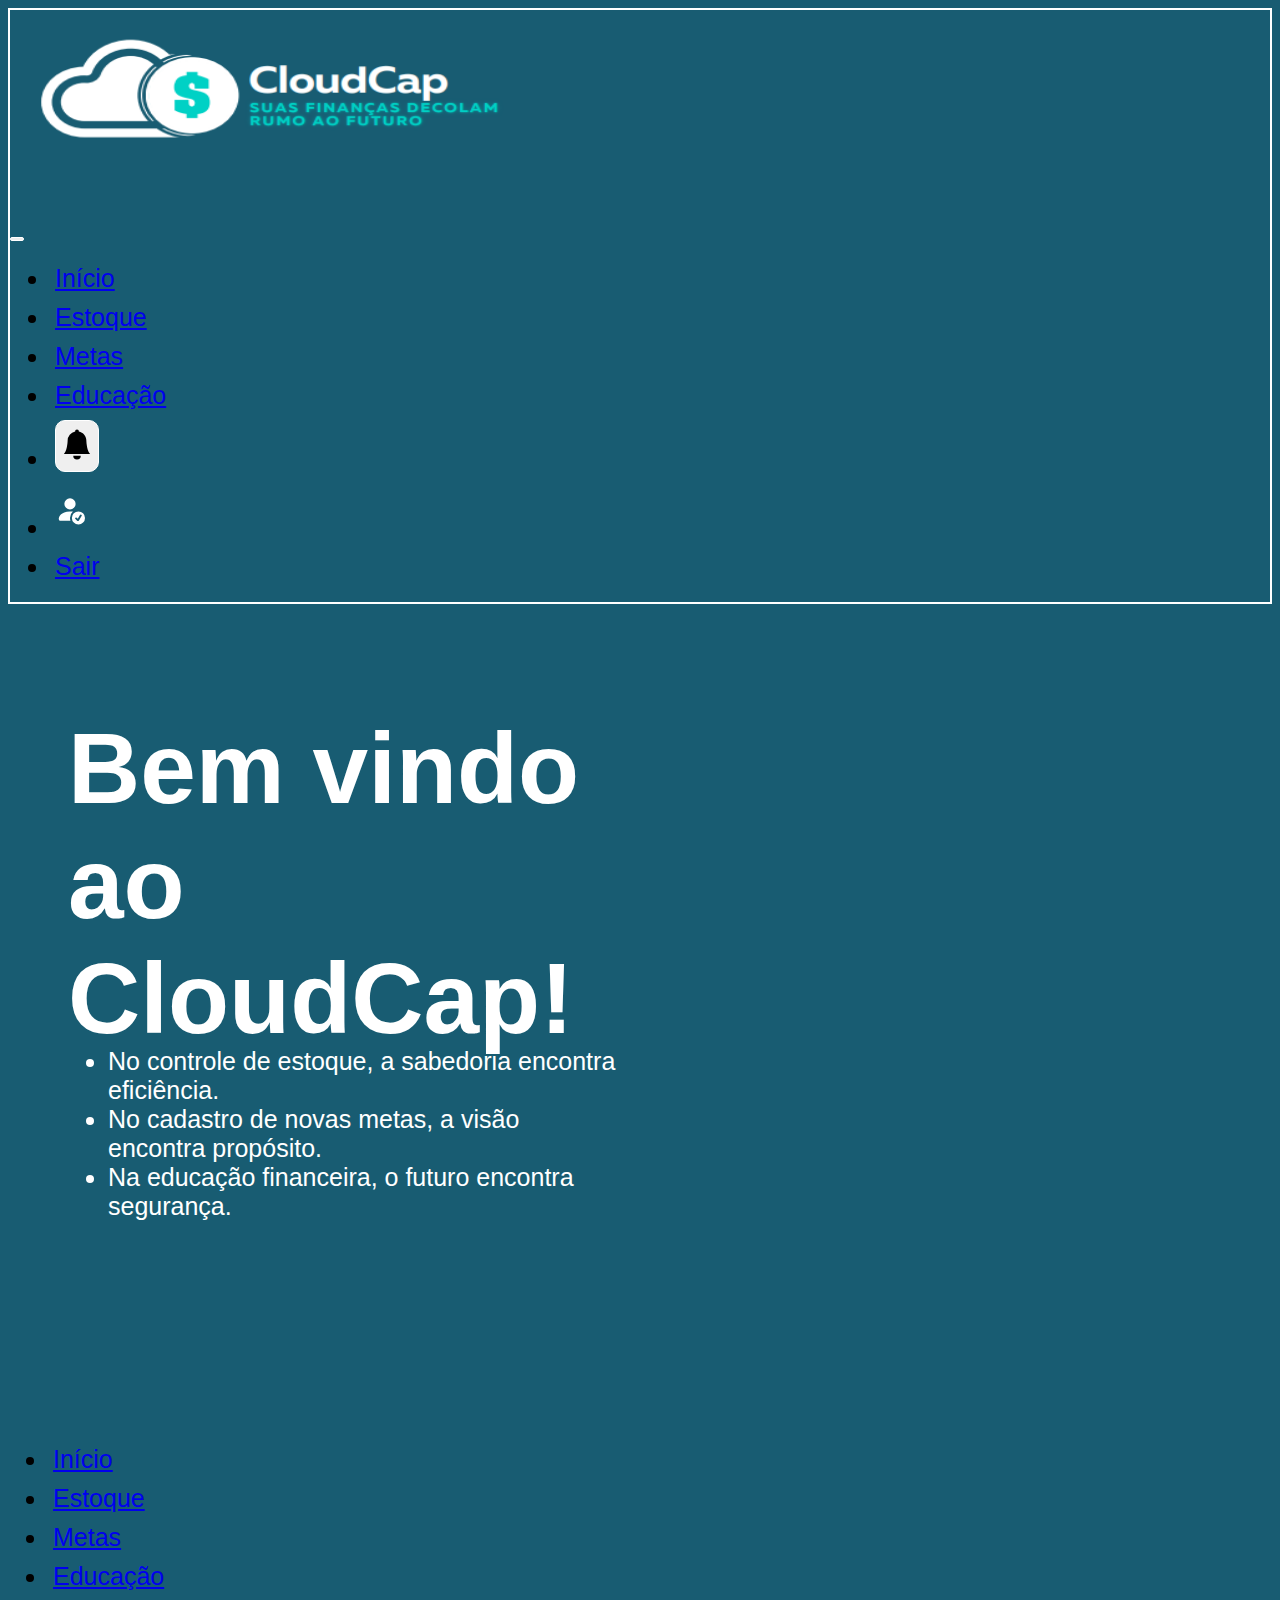
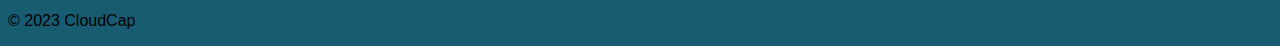
<file: inicio.html>
<!DOCTYPE html>
<html lang="en">

<head>
    <link rel="icon" href="./assets/images/pequena.jpg">
    <meta charset="UTF-8">
    <meta name="viewport" content="width=device-width, initial-scale=1.0">
    <title>Página Inicial</title>
    <link href="./assets/styles/inicio.css" rel="stylesheet">
    <link href="https://cdn.jsdelivr.net/npm/bootstrap@5.3.0/dist/css/bootstrap.min.css" rel="stylesheet"
        integrity="sha384-9ndCyUaIbzAi2FUVXJi0CjmCapSmO7SnpJef0486qhLnuZ2cdeRhO02iuK6FUUVM" crossorigin="anonymous">
</head>

<body style="background-color: #185C72;">
    <nav class="navbar navbar-expand-lg">
        <div class="container-fluid">
            <img src="./assets/images/logo.png">
            <h4> eaque perferendis distinctio esse officiis ducimus totam tempo</h4>
            <button class="navbar-toggler" type="button" data-bs-toggle="collapse"
                data-bs-target="#navbarSupportedContent" aria-controls="navbarSupportedContent" aria-expanded="false"
                aria-label="Toggle navigation">
                <span class="navbar-toggler-icon"></span>
            </button>
            <div class="collapse navbar-collapse" id="navbarSupportedContent">
                <ul class="navbar-nav me-auto mb-2 mb-lg-0">
                    <li class="nav-item">
                        <a href="./inicio.html" type="button" class="btn btn-info">Início</a>
                    </li>
                    <li class="nav-item">
                        <a href="./estoque.html" type="button" class="btn btn-info">Estoque</a>
                    </li>
                    <li class="nav-item ">
                        <a href="./metas.html" type="button" class="btn btn-info">Metas</a>
                    <li class="nav-item">
                        <a href="./educacao.html" type="button" class="btn btn-info">Educação</a>
                    </li>
                    <li class="nav-item">
                        <button onclick="openPopup()"><svg xmlns="http://www.w3.org/2000/svg" width="50" height="45"
                                fill="currentColor" class="bi bi-bell-fill" viewBox="0 0 16 16">
                                <path
                                    d="M8 16a2 2 0 0 0 2-2H6a2 2 0 0 0 2 2zm.995-14.901a1 1 0 1 0-1.99 0A5.002 5.002 0 0 0 3 6c0 1.098-.5 6-2 7h14c-1.5-1-2-5.902-2-7 0-2.42-1.72-4.44-4.005-4.901z" />
                            </svg></button>
                        <div id="popup" class="popup" onload="atualizaNotificacoes()">
                            <div class="popup-content">
                                <h2>Notificações</h2>
                                <div id="notificacoes"></div>
                                <button onclick="closePopup()">Fechar</button>
                                <button onclick="limpaNotificacoes()">Limpar</button>
                            </div>
                        </div>
                    </li>
                    <li class="nav-item">
                        <svg xmlns="http://www.w3.org/2000/svg" style="color:white" width="80" height="53" style="c"
                            fill="currentColor" class="bi bi-person-fill-check" viewBox="0 0 16 16">
                            <path
                                d="M12.5 16a3.5 3.5 0 1 0 0-7 3.5 3.5 0 0 0 0 7Zm1.679-4.493-1.335 2.226a.75.75 0 0 1-1.174.144l-.774-.773a.5.5 0 0 1 .708-.708l.547.548 1.17-1.951a.5.5 0 1 1 .858.514ZM11 5a3 3 0 1 1-6 0 3 3 0 0 1 6 0Z" />
                            <path
                                d="M2 13c0 1 1 1 1 1h5.256A4.493 4.493 0 0 1 8 12.5a4.49 4.49 0 0 1 1.544-3.393C9.077 9.038 8.564 9 8 9c-5 0-6 3-6 4Z" />
                        </svg>
                    </li>
                    <li class="nav-item">
                        <a href="./index.html" type="button" class="btn btn-info ">Sair</a>
                    </li>
                </ul>


            </div>
        </div>
    </nav>
    <main>
        <aside>
            <h1> Bem vindo ao CloudCap! </h1>
            <ul>
                <li>No controle de estoque, a sabedoria encontra eficiência.</li>
                <li>No cadastro de novas metas, a visão encontra propósito.</li>
                <li>Na educação financeira, o futuro encontra segurança.</li>
            </ul>

            </h4>
        </aside>
        <section> <iframe width="800" height="500" src="https://www.youtube.com/embed/VjXSe06n6M8"
                title="YouTube video player" frameborder="0"
                allow="accelerometer; autoplay; clipboard-write; encrypted-media; gyroscope; picture-in-picture; web-share"
                allowfullscreen></iframe>
        </section>
    </main>
    <div class="container">
        <footer class="py-3 my-4">
            <ul class="nav justify-content-center border-bottom pb-3 mb-3">
                <li class="nav-item"><a href="./inicio.html"
                        class="nav-link px-2 text-body-secondary">Início</a></li>
                <li class="nav-item"><a href="./estoque.html"
                        class="nav-link px-2 text-body-secondary">Estoque</a></li>
                <li class="nav-item"><a href="./metas.html"
                        class="nav-link px-2 text-body-secondary">Metas</a></li>
                <li class="nav-item"><a href="./educacao.html"
                        class="nav-link px-2 text-body-secondary">Educação</a></li>
            </ul>
            <p class="text-center text-body-secondary">&copy; 2023 CloudCap</p>
        </footer>
    </div>
    <script src="https://cdn.jsdelivr.net/npm/bootstrap@5.3.0/dist/js/bootstrap.bundle.min.js"
        integrity="sha384-geWF76RCwLtnZ8qwWowPQNguL3RmwHVBC9FhGdlKrxdiJJigb/j/68SIy3Te4Bkz"
        crossorigin="anonymous"></script>
    <script src="./assets/scripts/notificacao.js"></script>
</body>

</html>
</file>
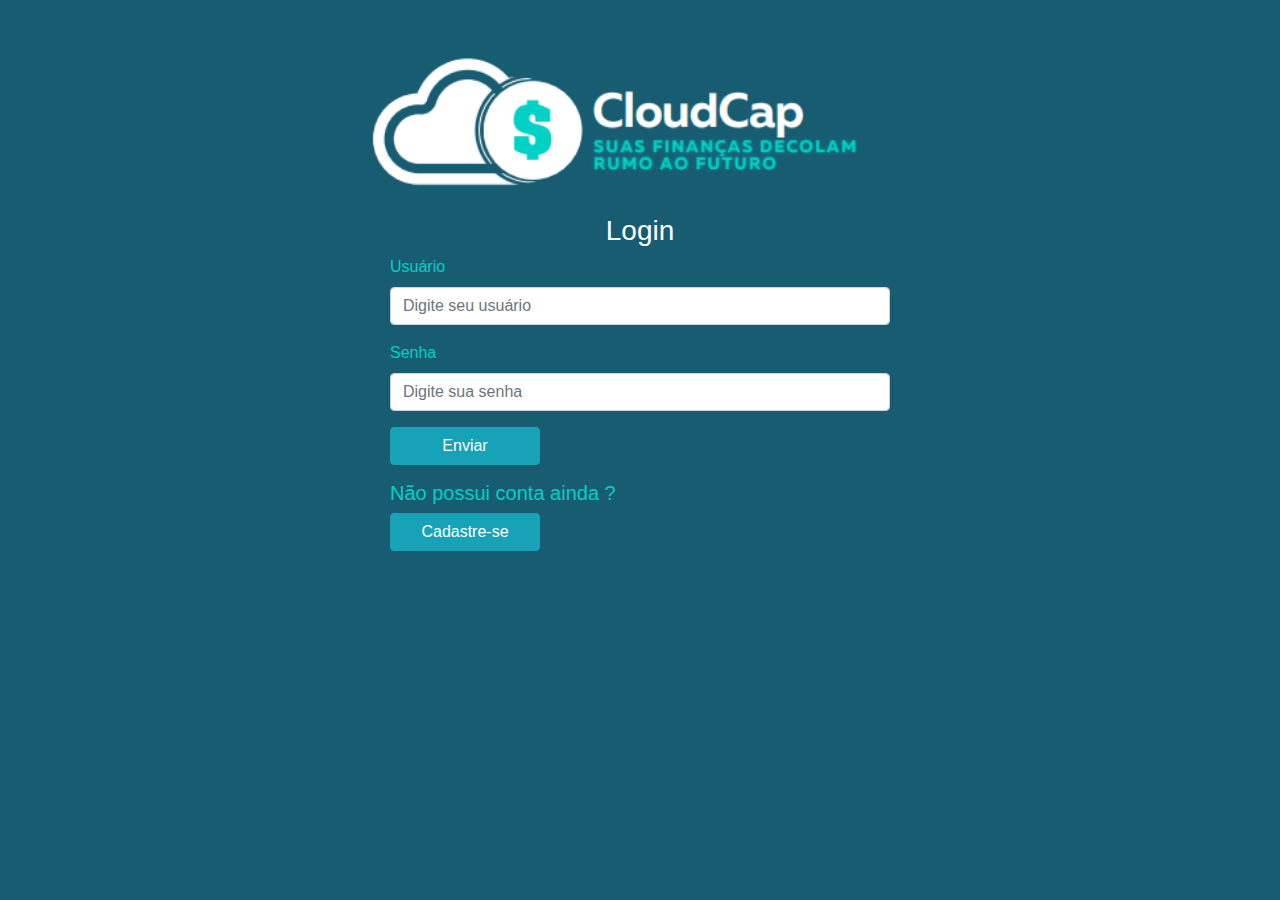
<file: login.html>
<!DOCTYPE html>
<html lang="en">

<head>
    <link rel="icon" href="./assets/images/pequena.jpg">
    <meta charset="UTF-8">
    <meta name="viewport" content="width=device-width, initial-scale=1.0">
    <title>Login</title>
    <link rel="stylesheet" href="https://maxcdn.bootstrapcdn.com/bootstrap/4.0.0/css/bootstrap.min.css"
        integrity="sha384-Gn5384xqQ1aoWXA+058RXPxPg6fy4IWvTNh0E263XmFcJlSAwiGgFAW/dAiS6JXm" crossorigin="anonymous">
    <link rel="stylesheet" href="./assets/styles/login.css">
</head>

<body>
    <div class="container">
        <img src="./assets/images/logo.png">
        <form id="login-form" class="form" method="post" onsubmit="loginUser (this)">
            <h3 class="text-center">Login</h3>
            <div id="inp1" class="form-group">
                <label for="username" class="text">Usuário</label><br>
                <input type="text" name="username" placeholder="Digite seu usuário" id="username" class="form-control">
            </div>
            <div id="inp2" class="form-group">
                <label for="password" class="text">Senha</label><br>
                <input type="text" name="password" id="password" placeholder="Digite sua senha" class="form-control">
            </div>
            <div class="form-group">
                <input id="inp3" type="submit" name="submit" class="btn btn-info" value="Enviar">
            </div>
            <h5> Não possui conta ainda ? </h5>
            <button type="button" class="btn btn-info" data-toggle="modal"
                data-target="#loginModal">Cadastre-se</button>

        </form>



    </div>


    <!-- Modal -->
    <div class="modal fade" id="loginModal" tabindex="-1" role="dialog" aria-labelledby="loginModalLabel"
        aria-hidden="true">
        <div class="modal-dialog" role="document">
            <div class="modal-content">
                <div class="modal-header">
                    <h5 class="modal-title" id="loginModalLabel">Cadastre-se na CloudCap</h5>
                    <button type="button" class="close" data-dismiss="modal" aria-label="Close">
                        <span aria-hidden="true">&times;</span>
                    </button>
                </div>
                <div class="modal-body">
                    <div id="login-box" class="col-md-12">
                        <form id="login-form" class="form" method="post" onsubmit="loginUser (this)">
                            <h3 class="text-center text-info">Novo usuário</h3>
                            <div class="form-group">
                                <label for="login" class="text-info">Usuário</label><br>
                                <input type="text" name="txt_login" id="txt_login" class="form-control">
                            </div>
                            <div class="form-group">
                                <label for="nome" class="text-info">Nome completo</label><br>
                                <input type="text" name="txt_nome" id="txt_nome" class="form-control">
                            </div>
                            <div class="form-group">
                                <label for="email" class="text-info">Email</label><br>
                                <input type="text" name="txt_email" id="txt_email" class="form-control">
                            </div>
                            <div class="form-group">
                                <label for="senha" class="text-info">Senha</label><br>
                                <input type="password" name="txt_senha" id="txt_senha" class="form-control">
                            </div>
                            <div class="form-group">
                                <label for="senha2" class="text-info">Confirmação de senha</label><br>
                                <input type="password" name="txt_senha2" id="txt_senha2" class="form-control">
                            </div>
                        </form>
                    </div>
                </div>
                <div class="modal-footer">
                    <button type="button" class="btn btn-secondary" data-dismiss="modal">Cancelar</button>
                    <button type="button" id="btn_salvar" class="btn btn-info">Salvar</button>
                </div>
            </div>
        </div>
    </div>

    <script src="./assets/scripts/login.js"></script>
    <script>

        // Declara uma função para processar o formulário de login
        function processaFormLogin(event) {
            // Cancela a submissão do formulário para tratar sem fazer refresh da tela
            event.preventDefault();

            // Obtem os dados de login e senha a partir do formulário de login
            var username = document.getElementById('username').value;
            var password = document.getElementById('password').value;

            // Valida login e se estiver ok, redireciona para tela inicial da aplicação
            resultadoLogin = loginUser(username, password);
            if (resultadoLogin) {
                window.location.href = 'inicio.html';
                alert('Bem vindo ao CloudCap');
            }
            else { // Se login falhou, avisa ao usuário
                alert('Usuário ou senha incorretos');
            }
        }

        function salvaLogin(event) {
            // Cancela a submissão do formulário para tratar sem fazer refresh da tela
            event.preventDefault();

            // Obtem os dados do formulário
            let login = document.getElementById('txt_login').value;
            let nome = document.getElementById('txt_nome').value;
            let email = document.getElementById('txt_email').value;
            let senha = document.getElementById('txt_senha').value;
            let senha2 = document.getElementById('txt_senha2').value;
            if (senha != senha2) {
                alert('As senhas informadas não conferem.');
                return
            }

            // Adiciona o usuário no banco de dados
            addUser(nome, login, senha, email);
            alert('Usuário salvo com sucesso. Proceda com o login para ');

            // Oculta a div modal do login
            //document.getElementById ('loginModal').style.display = 'none';
            $('#loginModal').modal('hide');
        }

        // Associa a funçao processaFormLogin  formulário adicionado um manipulador do evento submit
        document.getElementById('login-form').addEventListener('submit', processaFormLogin);


        // Associar salvamento ao botao
        document.getElementById('btn_salvar').addEventListener('click', salvaLogin);        
    </script>
<script src="https://cdn.jsdelivr.net/npm/bootstrap@5.3.0/dist/js/bootstrap.bundle.min.js"
integrity="sha384-geWF76RCwLtnZ8qwWowPQNguL3RmwHVBC9FhGdlKrxdiJJigb/j/68SIy3Te4Bkz"
crossorigin="anonymous"></script>
    <script src="https://code.jquery.com/jquery-3.2.1.slim.min.js"
        integrity="sha384-KJ3o2DKtIkvYIK3UENzmM7KCkRr/rE9/Qpg6aAZGJwFDMVNA/GpGFF93hXpG5KkN"
        crossorigin="anonymous"></script>
    <script src="https://cdnjs.cloudflare.com/ajax/libs/popper.js/1.12.9/umd/popper.min.js"
        integrity="sha384-ApNbgh9B+Y1QKtv3Rn7W3mgPxhU9K/ScQsAP7hUibX39j7fakFPskvXusvfa0b4Q"
        crossorigin="anonymous"></script>
    <script src="https://maxcdn.bootstrapcdn.com/bootstrap/4.0.0/js/bootstrap.min.js"
        integrity="sha384-JZR6Spejh4U02d8jOt6vLEHfe/JQGiRRSQQxSfFWpi1MquVdAyjUar5+76PVCmYl"
        crossorigin="anonymous"></script>
</body>

</html>
</file>
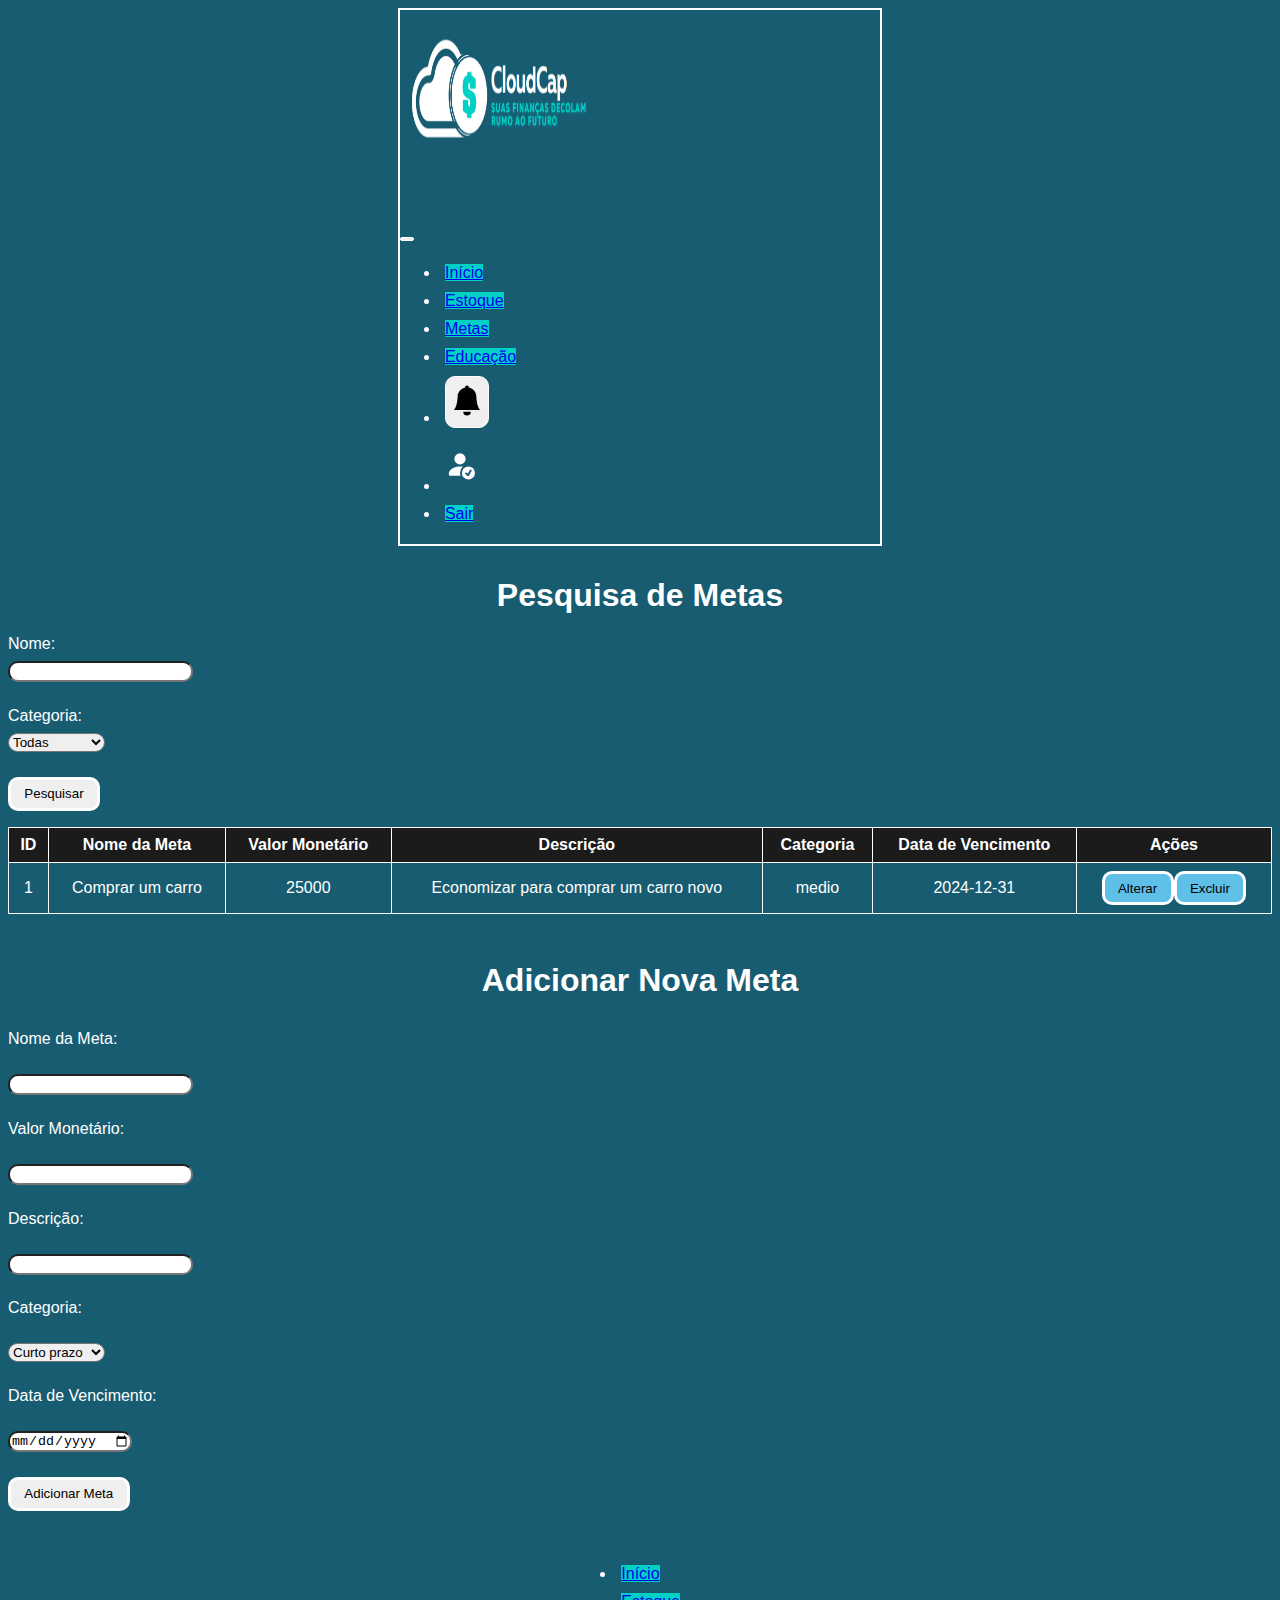
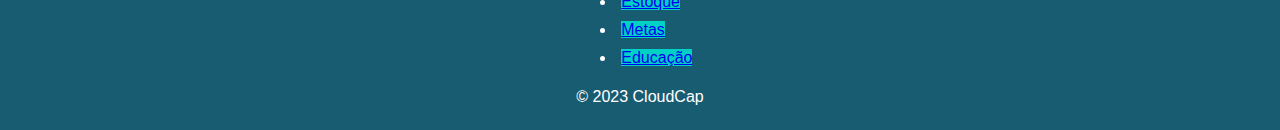
<file: metas.html>
<!DOCTYPE html>
<html lang="pt">

<head>
  <link rel="icon" href="./assets/images/pequena.jpg">
  <meta charset="UTF-8">
  <meta name="viewport" content="width=device-width, initial-scale=1.0">
  <title>Metas</title>
  <link href="./assets/styles/metas.css" rel="stylesheet">
    <link href="https://cdn.jsdelivr.net/npm/bootstrap@5.3.0/dist/css/bootstrap.min.css" rel="stylesheet"
        integrity="sha384-9ndCyUaIbzAi2FUVXJi0CjmCapSmO7SnpJef0486qhLnuZ2cdeRhO02iuK6FUUVM" crossorigin="anonymous">
</head>

<body class="cor">
  <nav class="navbar navbar-expand-lg">
    <div class="container-fluid">
       <img src="./assets/images/logo.png">
       <h4> eaque perferendis distinctio esse officiis ducimus totam tempo</h4>
        <button class="navbar-toggler" type="button" data-bs-toggle="collapse"
            data-bs-target="#navbarSupportedContent" aria-controls="navbarSupportedContent" aria-expanded="false"
            aria-label="Toggle navigation">
            <span class="navbar-toggler-icon"></span>
        </button>
        <div class="collapse navbar-collapse" id="navbarSupportedContent">
            <ul class="navbar-nav me-auto mb-2 mb-lg-0">
                <li class="nav-item">
                    <a href="./inicio.html" type="button" class="btn btn-info">Início</a>
                </li>
                <li class="nav-item">
                    <a href="./estoque.html" type="button" class="btn btn-info">Estoque</a>
                </li>
                <li class="nav-item ">
                    <a href="./metas.html" type="button" class="btn btn-info">Metas</a>
                <li class="nav-item">
                    <a href="./educacao.html" type="button" class="btn btn-info">Educação</a>
                </li>
                <li class="nav-item">
                    <button onclick="openPopup()"><svg xmlns="http://www.w3.org/2000/svg" width="50" height="45"
                            fill="currentColor" class="bi bi-bell-fill" viewBox="0 0 16 16">
                            <path
                                d="M8 16a2 2 0 0 0 2-2H6a2 2 0 0 0 2 2zm.995-14.901a1 1 0 1 0-1.99 0A5.002 5.002 0 0 0 3 6c0 1.098-.5 6-2 7h14c-1.5-1-2-5.902-2-7 0-2.42-1.72-4.44-4.005-4.901z" />
                        </svg></button>
                    <div id="popup" class="popup" onload="atualizaNotificacoes()">
                        <div class="popup-content">
                            <h2>Notificações</h2>
                            <div id="notificacoes"></div>
                            <button onclick="closePopup()">Fechar</button>
                            <button onclick="limpaNotificacoes()">Limpar</button>
                        </div>
                    </div>
                </li>
                <li class="nav-item">
                    <svg xmlns="http://www.w3.org/2000/svg" width="80" height="53" fill="currentColor"
                        class="bi bi-person-fill-check" viewBox="0 0 16 16">
                        <path
                            d="M12.5 16a3.5 3.5 0 1 0 0-7 3.5 3.5 0 0 0 0 7Zm1.679-4.493-1.335 2.226a.75.75 0 0 1-1.174.144l-.774-.773a.5.5 0 0 1 .708-.708l.547.548 1.17-1.951a.5.5 0 1 1 .858.514ZM11 5a3 3 0 1 1-6 0 3 3 0 0 1 6 0Z" />
                        <path
                            d="M2 13c0 1 1 1 1 1h5.256A4.493 4.493 0 0 1 8 12.5a4.49 4.49 0 0 1 1.544-3.393C9.077 9.038 8.564 9 8 9c-5 0-6 3-6 4Z" />
                    </svg>
                </li>
                <li class="nav-item">
                    <a href="./index.html" type="button" class="btn btn-info ">Sair</a>
                </li>
            </ul>


        </div>
    </div>
</nav>
  <div class="container1">
    <h1> Pesquisa de Metas</h1>
  <form id="formularioPesquisa">
    <label for="nome">Nome:</label>
    <input type="text" id="nome" name="nome"><br>
    <label for="categoria">Categoria:</label>
    <select id="categoria">
      <option value="">Todas</option>
      <option value="curto">Curto prazo</option>
      <option value="medio">Médio prazo</option>
      <option value="longo">Longo prazo</option>
    </select><br>
    <button class="btn btn-info" type="submit">Pesquisar</button>
  </form>
  <table id="resultados">
    <thead>
      <tr>
        <th>ID</th>
        <th>Nome da Meta</th>
        <th>Valor Monetário</th>
        <th>Descrição</th>
        <th>Categoria</th>
        <th>Data de Vencimento</th>
        <th>Ações</th>
      </tr>
    </thead>
    <tbody>
    </tbody>
  </table>
</div>
  
  <h1>Adicionar Nova Meta</h1>
  <form id="formularioNovaMeta">
    <label for="novoNome">Nome da Meta:</label><br>
    <input type="text" id="novoNome" name="novoNome" required><br>
    <label for="novoValorMonetario">Valor Monetário:</label><br>
    <input type="number" id="novoValorMonetario" name="novoValorMonetario" required><br>
    <label for="novaDescricao">Descrição:</label><br>
    <input type="text" id="novaDescricao" name="novaDescricao" required><br>
    <label for="novaCategoria">Categoria:</label><br>
    <select id="novaCategoria" name="novaCategoria" required>
      <option value="curto">Curto prazo</option>
      <option value="medio">Médio prazo</option>
      <option value="longo">Longo prazo</option>
    </select><br>
    <label for="novaDataVencimento">Data de Vencimento:</label><br>
    <input type="date" id="novaDataVencimento" name="novaDataVencimento" required><br>
    <input type="submit" class="btn btn-info" value="Adicionar Meta">
  </form>
   <div class="container">
        <footer class="py-3 my-4">
          <ul class="nav justify-content-center border-bottom pb-3 mb-3">
            <li class="nav-item"><a href="./inicio.html" class="nav-link px-2 text-body-secondary">Início</a></li>
            <li class="nav-item"><a href="./estoque.html" class="nav-link px-2 text-body-secondary">Estoque</a></li>
            <li class="nav-item"><a href="./metas.html" class="nav-link px-2 text-body-secondary">Metas</a></li>
            <li class="nav-item"><a href="./educacao.html" class="nav-link px-2 text-body-secondary">Educação</a></li>
          </ul>
          <p class="text-center text-body-secondary">&copy; 2023 CloudCap</p>
        </footer>
      </div>
  <script src="https://cdn.jsdelivr.net/npm/bootstrap@5.3.0/dist/js/bootstrap.bundle.min.js"
        integrity="sha384-geWF76RCwLtnZ8qwWowPQNguL3RmwHVBC9FhGdlKrxdiJJigb/j/68SIy3Te4Bkz"
        crossorigin="anonymous"></script>
  <script src="./assets/scripts/metas.js"></script>
  <script src="./assets/scripts/notificacao.js"></script>

</body>

</html>
</file>
<file: assets/styles/index.css>
body {
    font-family: Arial, Helvetica, sans-serif;
}
.container {
    background-color: #185C72;
}
header {
    display: flex;
    width: calc(100%);
    justify-content: space-between;
    padding: 10px;
    background-color:#185C72 ;
    height: 180px;
    font-family: Arial, Helvetica, sans-serif;
    color:white;
    border: 2px solid white;
}
header img {
    width: calc(30%);
    height: 150px;
}

header .direita {
    display: flex;
    height: calc(30%);
    align-items: center;
    justify-content: center;
    align-content: center;
    width:calc(50%);
    margin:50px;
}
header a {
    margin: 10px;
}
a:hover{
        background-color: white;
        opacity: 60%;
    }
header svg{
    padding:10px;
}
header h1{
    align-content: center;
    margin: 30px;
}


main {
    width: calc(100%);
    height: 780px;
    display: flex;
    padding:10px;
    padding-top: 30px;
   background-color:#185C72;
    color: white;
    font-family: Arial;
}
aside {
    display: block;
    width: calc(50%);
    background-color:#185C72;
    padding-left: 50px;
    padding-top: 50px;
    font-size: 50px;
}
aside h1{
    height: calc(35%);
}
aside h2 {
    padding-top: 50px;
}
aside a {
    padding-top: 30px;
}
section{
    width: calc(60%);
}
section img {
    width: calc(100%);
    height: calc(80%);
    border-radius: 40px;
}

@media screen and (max-width: 1073px) {
    body{
        width: calc(100%);
    background-color: #185C72;    
}
   
    aside {
        display: flex;
        flex-wrap:wrap;
        height: calc(100%);
    }
    aside a {
        height: calc(7%);
        padding-top: 40px;
        margin-top: 40px;
    }
    header {
        height: calc(100%);
        width: calc(100%);
    }
    .direita #apa{
        display: none;
    }
}

@media screen and (max-width: 780px) {
    body{
        width: calc(100%);
    }
    header {
        display: flex;
        flex-wrap: wrap;
    }
    header img{
        display: block;
        width: calc(90%);
    } 
    header .direita {
        display: block;
        width: calc(100%);
    }
    main {
    display: flex;
    flex-wrap: wrap; 
    width: calc(100%);    
   }
   aside {
    display: flex;
   }
   section img {
    display: block;
    width: calc(90%);
    margin-left: 30px;
   }
   .container {
    display: none;
   }
   aside a {
    height: calc(10%)
   }
    
}
</file>
<file: assets/styles/educacao.css>
html {
  height: 100%;
  width: 100%;
}
body {
  font-family: Arial, Helvetica, sans-serif;
}
nav {
background-color: #185C72;
border: 1px solid white;
}

.nav-item{
padding: 5px;;
}
@media screen and (max-width:1220px) {
nav h4 {
  display: none;
}

}
nav h4{
color: #185C72;
}
nav button {
border-radius: 10px;
border: 1px solid white;
}
nav svg {
width: 30px;
}
nav div img {
width: calc(45%);
height: 150px;
}
a:hover{
      background-color: white;
      opacity: 60%;
  }
  button:hover{
    background-color: white;
    opacity: 60%;
}

.card {
 margin-bottom: 10px;
 font-family:Georgia, 'Times New Roman', Times, serif;
    border: 1px solid #ccc;
    padding: 10px;
    margin: 10px;
    display: flex;
    flex-direction: column;
}

input {
padding: 2px;
outline: none;
}

.card {
border-radius: 16px;
box-shadow: rgba(0, 0, 0, 0.35) 0px 5px 15px;
background-image: linear-gradient(white, white);
color: #185C72;
}

.card img {
  border: #185C72 solid 2px;
}

.card-img {
  display: flex;
  justify-content: center;
  align-items: center;
}



nav {
  background-color:#185C72 ;
  color:white;
}



nav {
  display: flex;
  width: calc(100%);
  padding: 10px;
  background-color:#185C72 ;
  font-family: Arial, Helvetica, sans-serif;
  color:white;
  border: 1px solid white;
}



main {
  border: 3px solid white;
 background-color:#185C72;
  color: white;
  font-family: Arial;
}
aside {
  display: block;
  width: calc(50%);
  background-color:#185C72;
  padding-left: 50px;
  padding-top: 50px;
  font-size: 50px;
}
aside h1{
  height: calc(35%);
}
aside h2 {
  padding-top: 50px;
}
aside button {
  padding-top: 30px;
}


.search-container {
  text-align: center;
  margin-bottom: 20px;
}

.search-container input[type=text] {
  padding: 5px;
  width: 200px;
}

.search-container button {
  padding: 5px 10px;
}
  
.filter-container {
  margin-bottom: 20px;
  text-align: center;
}

button {
  margin:10px;
  height: 40px;
  padding-top: 20px;
  background-color: white;
  color:#185C72;
}


@media screen and (max-width:1080px) and (min-width:992px){
  nav {
      border:none;
  }
}
</file>
<file: assets/styles/estoque.css>
body {
    font-family: Arial, Helvetica, sans-serif;
}
nav {
  background-color: #185C72;
  border: 2px solid white;
}
.nav-item{
 padding: 5px;;
}

@media screen and (max-width:1220px) {
  nav h4 {
    display: none;
  }
  
}
nav h4{
  color: #185C72;
}
nav button {
  border-radius: 10px;
  border: 1px solid white;
}
nav svg {
  width: 30px;
}
nav div img {
  width: calc(45%);
  height: 150px;
}

a:hover{
        background-color: white;
        opacity: 60%;
    }




body {
    background-color:#185C72 ;
    font-family: Arial, Helvetica, sans-serif;
    color: white;
}

h1 {
    text-align: center;
}

main {
    width: calc(100%);
    background-color:#185C72 ;
}

main h3 {
    text-align: center;
    margin: 20px;
    padding: 10px;
}

main div {
    text-align: center;
}

main button {
    display: inline-block;
    margin: 20px;
    padding: 10px;
    font-family: Arial, Helvetica, sans-serif;
}
main button:hover{
    background-color: white;
    opacity: 60%;
}
main #btnCarregaDados {
border: 3px solid white;
border-radius: 10px;
}
main #btnCadastrarProduto {
    border: 3px solid white;
    border-radius: 10px;
}

main #btnLimparForms {
    border: 3px solid white;
    border-radius: 10px;
}
main .btnAlterarProduto{
    border: 3px solid white;
    border-radius: 10px;
}

main #btnSalvar {
    border: 3px solid white;
    border-radius: 10px;
}

main .btnExcluirProduto{
    border: 3px solid white;
    border-radius: 10px;
}



#formProdutos #campoID {
    width: 350px;
}
#formProdutos #campoQtde {
    width: 350px;
}
#formProdutos #campoCompra {
    width: 350px;
}
#formProdutos #campoVenda {
    width: 350px;
}
#formProdutos #campoNome {
    width: 350px;
}


#formProdutos {
    margin: 10px;
    padding: 10px;

}
::placeholder {
    
    color:lightskyblue;

}
.tabela {
    width: 100%;
}

td, th {
    padding: 8px;
    height: 20px;
  }
  
  td {
    border: 2px solid #ddd;
  }
  
  th {
    width: 100%;
    border: 1px solid #ffffff;
    background-color: #1b1b1b;
    text-align: center;
  }
  div .hash {
    width: calc(5%);
  }
  div .qtde {
    width: calc(5%);
  }
  div .comp {
    width: calc(20%);
  }
  div .vend {
    width: calc(20%);
  }
  div .nam {
    width: calc(20%);
  } 
 
  div #msg {
    color: yellow;
  }
  div .alterar {
    width: calc(3%);
  }
  div .excluir {
    width: calc(3%);
  }

  .popup {
    display: none; /* Oculta o pop-up por padrão */
    position: fixed; /* Posição fixa na tela */
    top: 0;
    left: 0;
    width: 100%;
    height: 100%;
    background-color: rgba(0, 0, 0, 0.5); /* Fundo semi-transparente */
  }
  
  .popup-content {
    background-color: rgb(0, 0, 0);
    width: 300px;
    padding: 20px;
    position: absolute;
    top: 50%;
    left: 50%;
    transform: translate(-50%, -50%); /* Centraliza o pop-up */
  }
  
  .button {
    margin-top: 5px;
    position: relative;
  }
  header button {
    background-color:#ffffff;
    border-radius: 10px;
  }
  button:hover{
    background-color: white;
    opacity: 60%;
}

@media screen and  (max-width: 1050px) {
        body {
            padding: none;
            margin: none;
            display: block;
        }
        
        #caixa2 {
            display: block;
        }
        #formProdutos {
            display: flex;
            flex-wrap: wrap;
            width: calc(80%);
            justify-content: center;
        }
        #formProdutos p {
            display: block;
            width: calc(100%);
        } 
        h1 {
            font-size: 1.5em;
          }
        
          form label,
          form input,
          form select {
            font-size: 0.8em;
          }
        
          table,
          table th,
          table td {
            font-size: 0.8em;
          }
          #tela button {
            font-size: 0.7em;
          }
          #estoque{
            width: calc(55%);
           
          }
         #estoque tr .hash{
            width: 1px;
           
          }
          #estoque #tela tr{
            width: 1px;
            
          }
}

footer {
  font-family: Arial, Helvetica, sans-serif;

}

@media screen and (max-width:545px){
  div .hash {
    width: calc(5%);
  }
  div .qtde {
    width: calc(1%);
  }
  div .comp {
    width: calc(10%);
  }
  div .vend {
    width: calc(10%);
  }
  div .nam {
    width: calc(10%);
  } 

  div .alterar {
    width: calc(3%);
  }
  div .excluir {
    width: calc(3%);
  }
  h1 {
    font-size: 1.5em;
  }

  form label,
  form input,
  form select {
    font-size: 0.8em;
  }

  table,
  table th,
  table td {
    font-size: 0.8em;
  }
  #tela button {
    font-size: 0.7em;
  }
  #estoque{
    width: calc(55%);
   
  }
 #estoque tr .hash{
    width: 1px;
   
  }
}

@media screen and (max-width:1080px) and (min-width:992px){
  nav {
      border:none;
  }
}
</file>
<file: assets/styles/inicio.css>
body {
    font-family: Arial, Helvetica, sans-serif;
    background-color: #185C72;
}
nav {
    background-color: #185C72;
    border: 2px solid white;
  }
  .nav-item{
   padding: 5px;;
  }
  @media screen and (max-width:1220px) {
    nav h4 {
      display: none;
    }
    
  }
  @media screen and (max-width:1080px) and (min-width:992px){
    nav {
        border:none;
    }
  }
  svg {
    color: rgb(0, 0, 0);
  }
  nav h4{
    color: #185C72;
  }
  nav button {
    border-radius: 10px;
    border: 1px solid white;
  }
  nav svg {
    width: 30px;
  }
  nav div img {
    width: calc(45%);
    height: 150px;
  }
  
a:hover{
        background-color: white;
        opacity: 60%;
    }
ul li {
    font-size: 25px;
}
main {
    width: calc(100%);
    height: 780px;
    display: flex;
    padding:10px;
    padding-top: 30px;
   background-color:#185C72;
    color: white;
    font-family: Arial;
}
aside {
    display: block;
    width: calc(50%);
    background-color:#185C72;
    padding-left: 50px;
    padding-top: 10px;
    font-size: 50px;
}
aside h1{
    height: calc(35%);
}
aside h4 {
    padding-top: 10px;
}

section{
    width: calc(60%);
}
section iframe {
    width: calc(100%);
    height: calc(80%);
    border-radius: 40px;
}

@media screen and (max-width: 1073px) {
    .logo_site{
        width: calc(100%);
    }
    .direita {
        display: flex;
        flex-wrap: wrap;
    }
    main {
        display: block;
        width: calc(100%);
    }
    aside {
        display: block;
        width: calc(100%);
    }
    header {
        display: block;
        height: calc(100%);
    }
    header img {
        display: block;
        height: calc(60%);
        width: calc(100%);
    }
    section{
        width: calc(100%);
        height: calc(50%);
    }
}
*{
    font-family: Arial, Helvetica, sans-serif;
}
.popup {
    display: none; /* Oculta o pop-up por padrão */
    position: fixed; /* Posição fixa na tela */
    top: 0;
    left: 0;
    width: 100%;
    height: 100%;
    background-color: rgba(0, 0, 0, 0.5); /* Fundo semi-transparente */
  }
  
  .popup-content {
    background-color: rgb(0, 0, 0);
    width: 300px;
    padding: 20px;
    position: absolute;
    top: 50%;
    left: 50%;
    transform: translate(-50%, -50%); /* Centraliza o pop-up */
  }
  
  .button {
    margin-top: 5px;
    position: relative;
  }

  header button {
    background-color:#ffffff;
    border-radius: 10px;
  }
  button:hover{
    background-color: white;
    opacity: 60%;
}
</file>
<file: assets/styles/login.css>
body{
    background-color: #185C72;
    color: #00D1C5;
    display: flex;
    justify-content: center;
}
.container img{
    width: 600px;
}

.container {
    display: flex;
    flex-wrap:wrap;
    justify-content: center;
    margin:10px;
    padding: 10px;
    width: calc(50%);
}

.container h3 {
color:white;
}

.container #inp1 {
    display: block;
    width: 500px;
}
.container #inp2 {
    width: 500px;
}

#inp3 {
    width: 150px;
}

button {
    width: 150px;
}
h5 .modal{
    color:#185C72;
}

@media screen and (max-width: 670px){
    body{
        width: calc(80%);
        display: flex;
        justify-content: center;
    }
    .container {
        display:block;
        width: calc(50%);
        margin:10px;
        padding:10px;
    }

}
body {
    font-family: Arial, Helvetica, sans-serif;
}
</file>
<file: assets/styles/metas.css>
nav {
  background-color: #185C72;
  border: 2px solid white;
}
.nav-item{
 padding: 5px;;
}
@media screen and (max-width:1220px) {
  nav h4 {
    display: none;
  }
  
}
@media screen and (max-width:990px) {
  nav {
    border: none;
  }
  
}

nav h4{
  color: #185C72;
}
nav button {
  border-radius: 10px;
  border: 1px solid white;
}
nav svg {
  width: 30px;
}
nav div img {
  width: calc(45%);
  height: 150px;
}

a:hover{
        background-color: white;
        opacity: 60%;
    }

.cor{
    background-color: #185C72;
    color: white;
}
.container1 {
    background-color: #185C72;
    padding: 10px;
    
}
#resultados{
    padding: 10px;
}
#formularioNovaMeta{
    padding: 10px;
}
body {
    background-color: #185C72;
    background-repeat: no-repeat;
    background-size: cover;
    font-family: Arial, Helvetica, sans-serif;
    
    display: flex;
    flex-direction: column;
    justify-content: center;
    align-items: center;
    min-height: 100vh;
    color: white;
  }
  
  h1 {
    text-align: center;
    font-size: 2em;
    color: white;
    border-radius: 10px;
  }
  
  form {
    margin-bottom: 1em;
    width: 100%;
    border-radius: 20px;
  }
  
  form label,
  form input,
  form select {
    display: block;
    margin-bottom: 0.5em;
    border-radius: 10px;
  }
  
  table {
    width: 100%;
    border-collapse: collapse;
    margin-bottom: 1em;
  
  }
  
  table th,
  table td {
    border: 1px solid #ffffff;
    padding: 0.5em;
    text-align: center;
  }
  
  table th {
    background-color:#1b1b1b;
    color: #ffffff;
  }
  header button {
    background-color:#ffffff;
    border-radius: 10px;
  }
  button:hover{
    background-color: white;
    opacity: 60%;
}
input:hover{
  background-color: white;
  opacity: 60%;
}
  .container1 button {
    
    color: #000000;
    border: 3px solid white;
    padding: 0.5em 1em;
    cursor: pointer;
    border-radius: 10px;
  }

  input[type="submit"] {
    
    color: #000000;
    border: 3px solid white;
    padding: 0.5em 1em;
    cursor: pointer;
    border-radius: 10px;
  }
  
  @media (max-width: 600px) {
    h1 {
      font-size: 1.5em;
    }
  
    form label,
    form input,
    form select {
      font-size: 0.8em;
    }
  
    table,
    table th,
    table td {
      font-size: 0.8em;
    }
  }
  
  .container1 {
    width: calc(100%);
  }
  .popup {
    display: none; /* Oculta o pop-up por padrão */
    position: fixed; /* Posição fixa na tela */
    top: 0;
    left: 0;
    width: 100%;
    height: 100%;
    background-color: rgba(0, 0, 0, 0.5); /* Fundo semi-transparente */
  }
  
  .popup-content {
    background-color: rgb(0, 0, 0);
    width: 300px;
    padding: 20px;
    position: absolute;
    top: 50%;
    left: 50%;
    transform: translate(-50%, -50%); /* Centraliza o pop-up */
  }
  
  .button {
    margin-top: 5px;
    position: relative;
  }

  a {
    background-color: #00D1C5;
    background: #00D1C5;
  }
  #resultados button {
    border: 3px solid rgb(255, 255, 255);
    background-color: rgb(94, 192, 231);
  }
</file>
